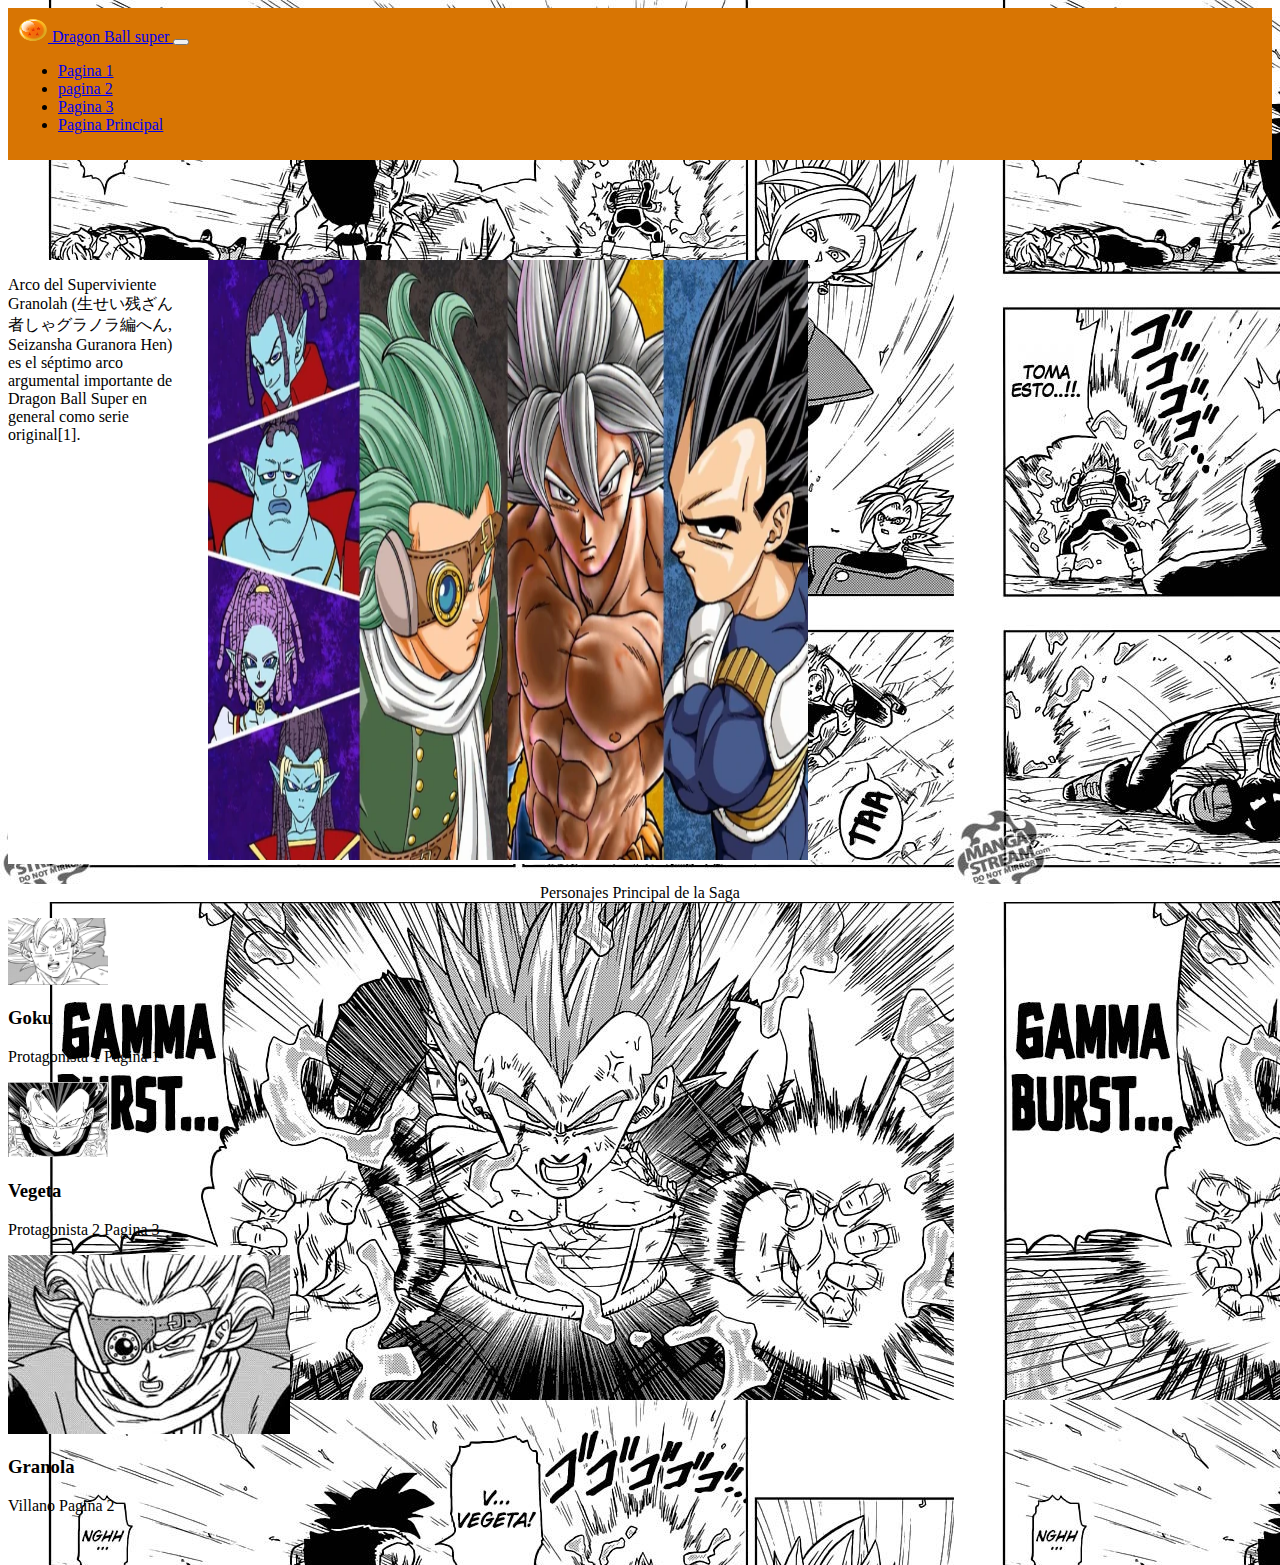
<file: index.html>
<!doctype html>
<html lang="en">
  <head>
    <!-- Required meta tags -->
    <meta charset="utf-8">
    <meta name="viewport" content="width=device-width, initial-scale=1">

    <!-- Bootstrap CSS -->
    <link href="https://cdn.jsdelivr.net/npm/bootstrap@5.1.3/dist/css/bootstrap.min.css" rel="stylesheet" integrity="sha384-1BmE4kWBq78iYhFldvKuhfTAU6auU8tT94WrHftjDbrCEXSU1oBoqyl2QvZ6jIW3" crossorigin="anonymous">
     <link rel="stylesheet" href="indexestilo.css">
    <title>Laboratorio 6</title>
    <link rel="preconnect" href="https://fonts.googleapis.com">
<link rel="preconnect" href="https://fonts.gstatic.com" crossorigin>
<link href="https://fonts.googleapis.com/css2?family=Oswald&display=swap" rel="stylesheet">


    
  </head>
  <body>
    
    
    
    <nav class="navbar navbar-expand-lg navbar navbar-light" style="background-color: #d87503;" id="navbar">
        <div class="container-fluid">
          <a class="navbar-brand" href="index.html">
            <img src="img/esfera.png" alt="" width="30" height="24" class="d-inline-block align-text-top">
            Dragon Ball super
          </a>
          <button class="navbar-toggler" type="button" data-bs-toggle="collapse" data-bs-target="#navbarSupportedContent" aria-controls="navbarSupportedContent" aria-expanded="false" aria-label="Toggle navigation">
            <span class="navbar-toggler-icon"></span>
          </button>
          <div class="collapse navbar-collapse" id="navbarSupportedContent">
            <ul class="navbar-nav ml-auto mb-2 mb-lg-0">
              <li class="nav-item">
                <a class="nav-link active" aria-current="page" href="pagina1.html">Pagina 1</a>
              </li>
              <li class="nav-item">
                <a class="nav-link active" aria-current="page" href="pagina2.html">pagina 2</a>
              </li>
              <li class="nav-item">
                <a class="nav-link active" aria-current="page" href="pagina3.html">Pagina 3</a>
              </li>
              
              <li class="nav-item">
                <a class="nav-link disabled" href="#" tabindex="-1" aria-disabled="true">Pagina Principal</a>
              </li>
              
              
            </ul>
            
          </div>
        </div>
      </nav>
    
    
 
     <div class="container" id="principal">
       <div class="item"> <p class="h3">Arco del Superviviente Granolah (生せい残ざん者しゃグラノラ編へん, Seizansha Guranora Hen) es el séptimo arco argumental importante de Dragon Ball Super en general como serie original[1]. </p> </div>
       <div class="item2"> <img src="img/Granola.jpg" alt="" width="600px" height="600px" ></div>
     </div>

     <div class="container">
       <p class="h1"> Personajes Principal de la Saga</p>
     </div>
    



<div class="container" id="personajes">
     <div class="card-group gap-3">
      <div class="card">
        <img src="img/goku.webp" class="card-img-top rounded-circle " alt="..." width="100px" >
        <div class="card-body">
          <h3 class="card-title">Goku</h3>
          <p class="card-text h2 text-center">Protagonista 1 Pagina 1</p>
        
        </div>
      </div>
      <div class="card">
        <img src="img/vegeta.jpg" class="card-img-top  rounded-circle" alt="..." width="100px">
        <div class="card-body">
          <h3 class="card-title">Vegeta</h3>
          <p class="card-text h2 text-center">Protagonista 2 Pagina 3 </p>
       
        </div>
      </div>
      <div class="card">
        <img src="img/granola.jfif" class="card-img-top  rounded-circle" alt="..." >
        <div class="card-body ">
          <h3 class="card-title">Granola</h3>
          <p class="card-text h2 text-center">Villano Pagina 2</p>
        
        </div>
      </div>
    </div>
  </div>




      <script src="https://cdn.jsdelivr.net/npm/bootstrap@5.1.3/dist/js/bootstrap.bundle.min.js" integrity="sha384-ka7Sk0Gln4gmtz2MlQnikT1wXgYsOg+OMhuP+IlRH9sENBO0LRn5q+8nbTov4+1p" crossorigin="anonymous"></script>
  </body>
</html>
</file>
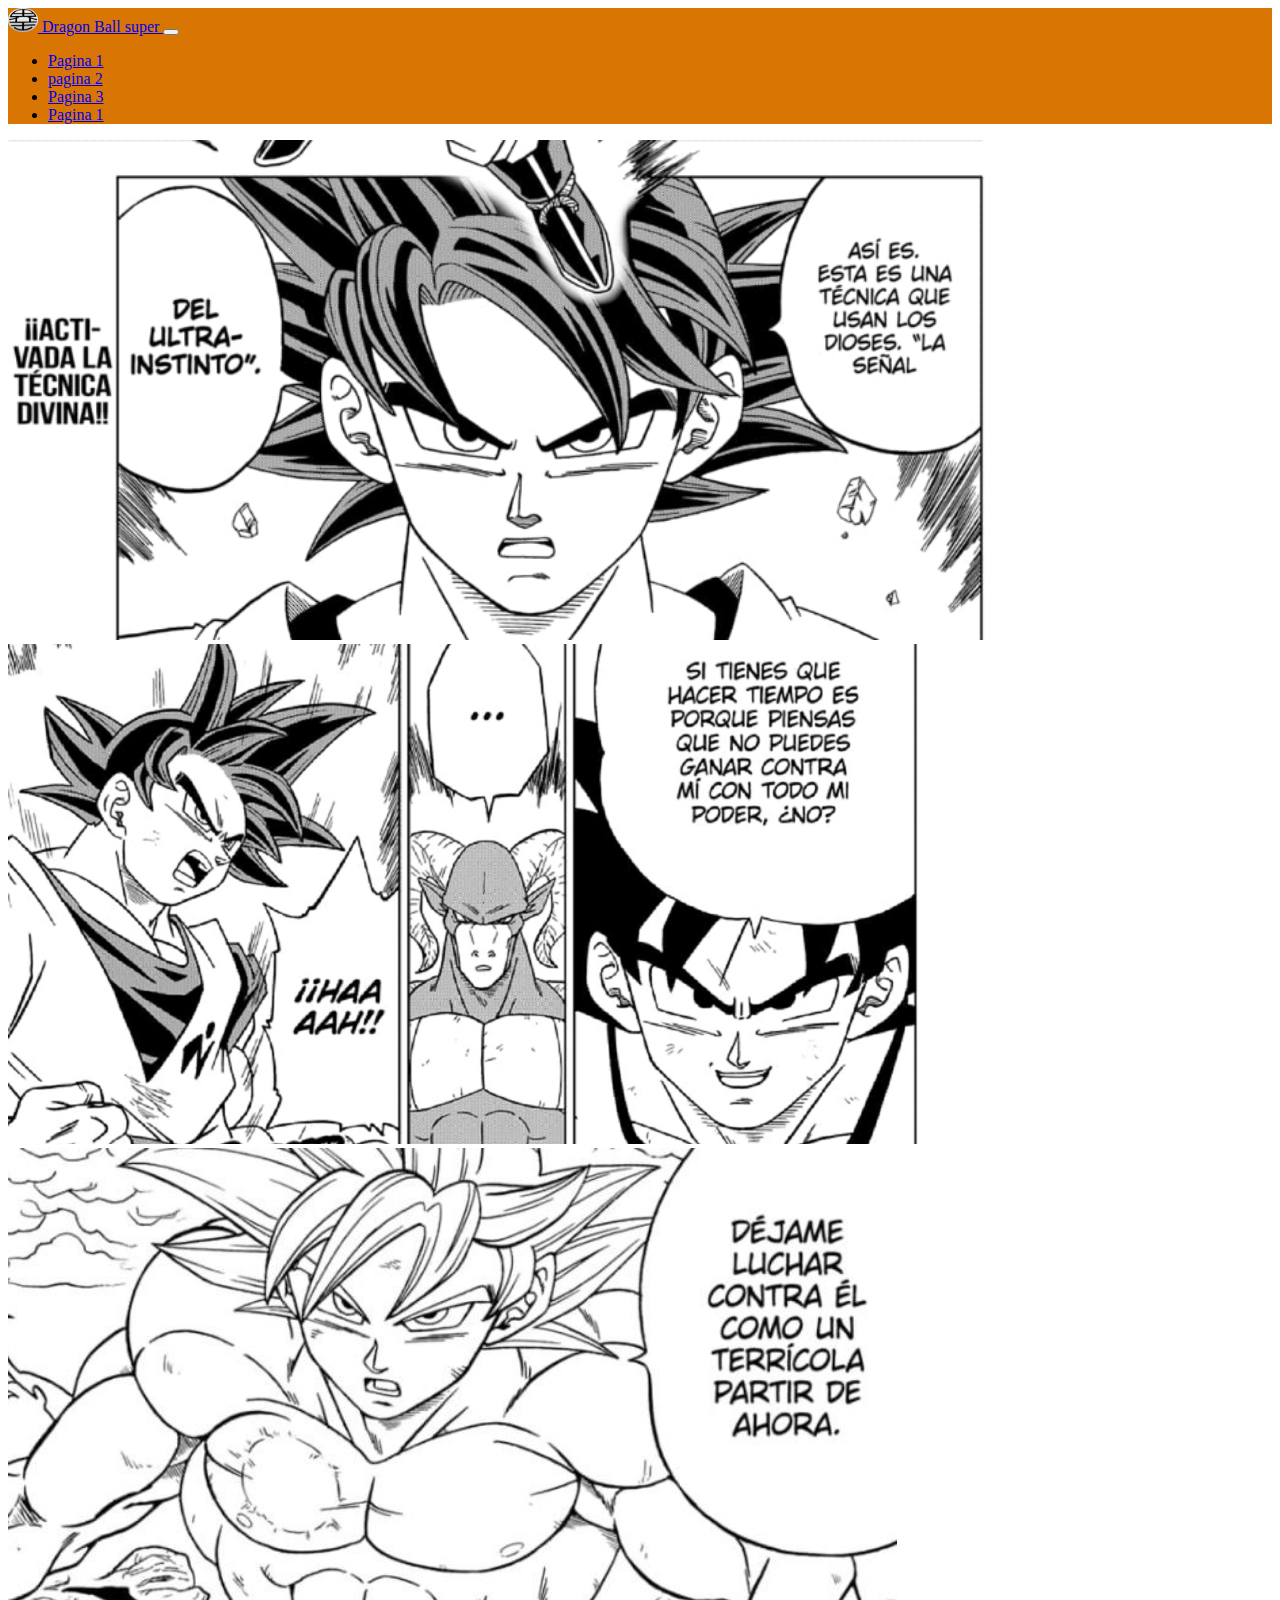
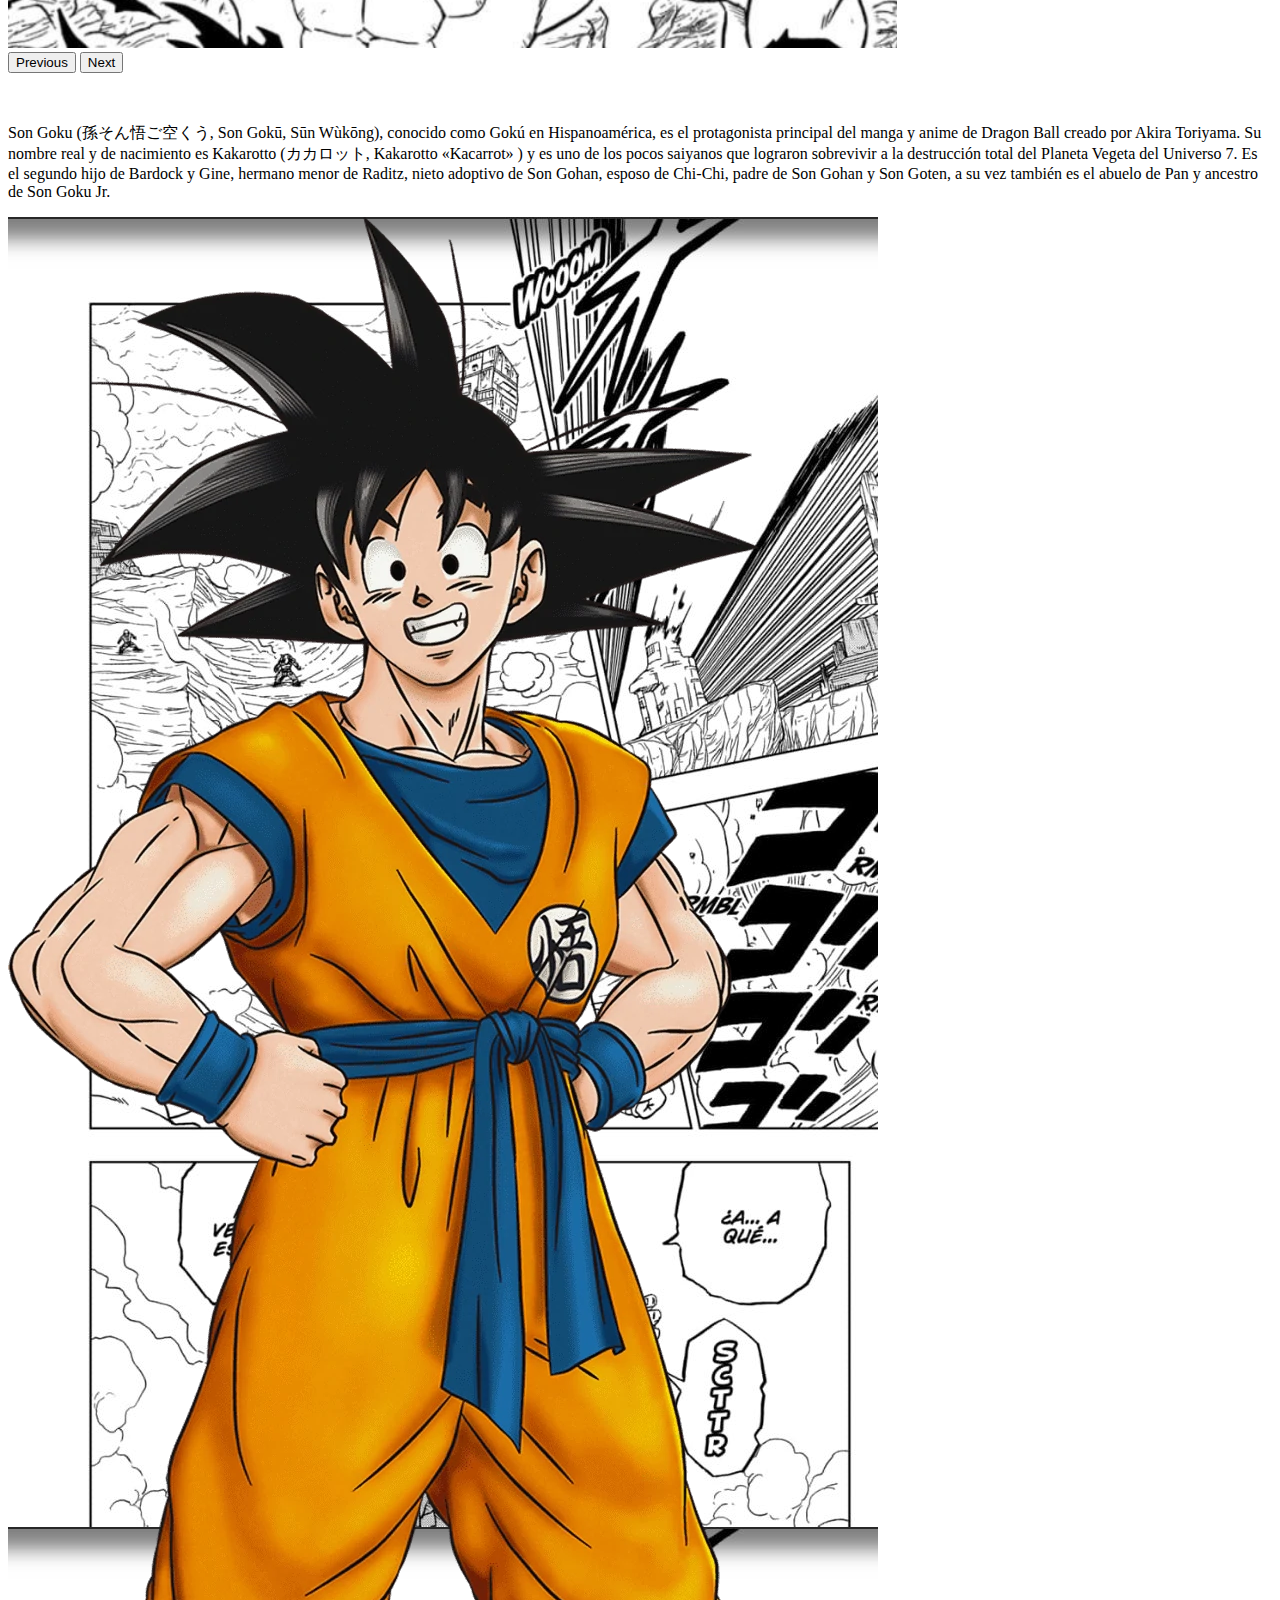
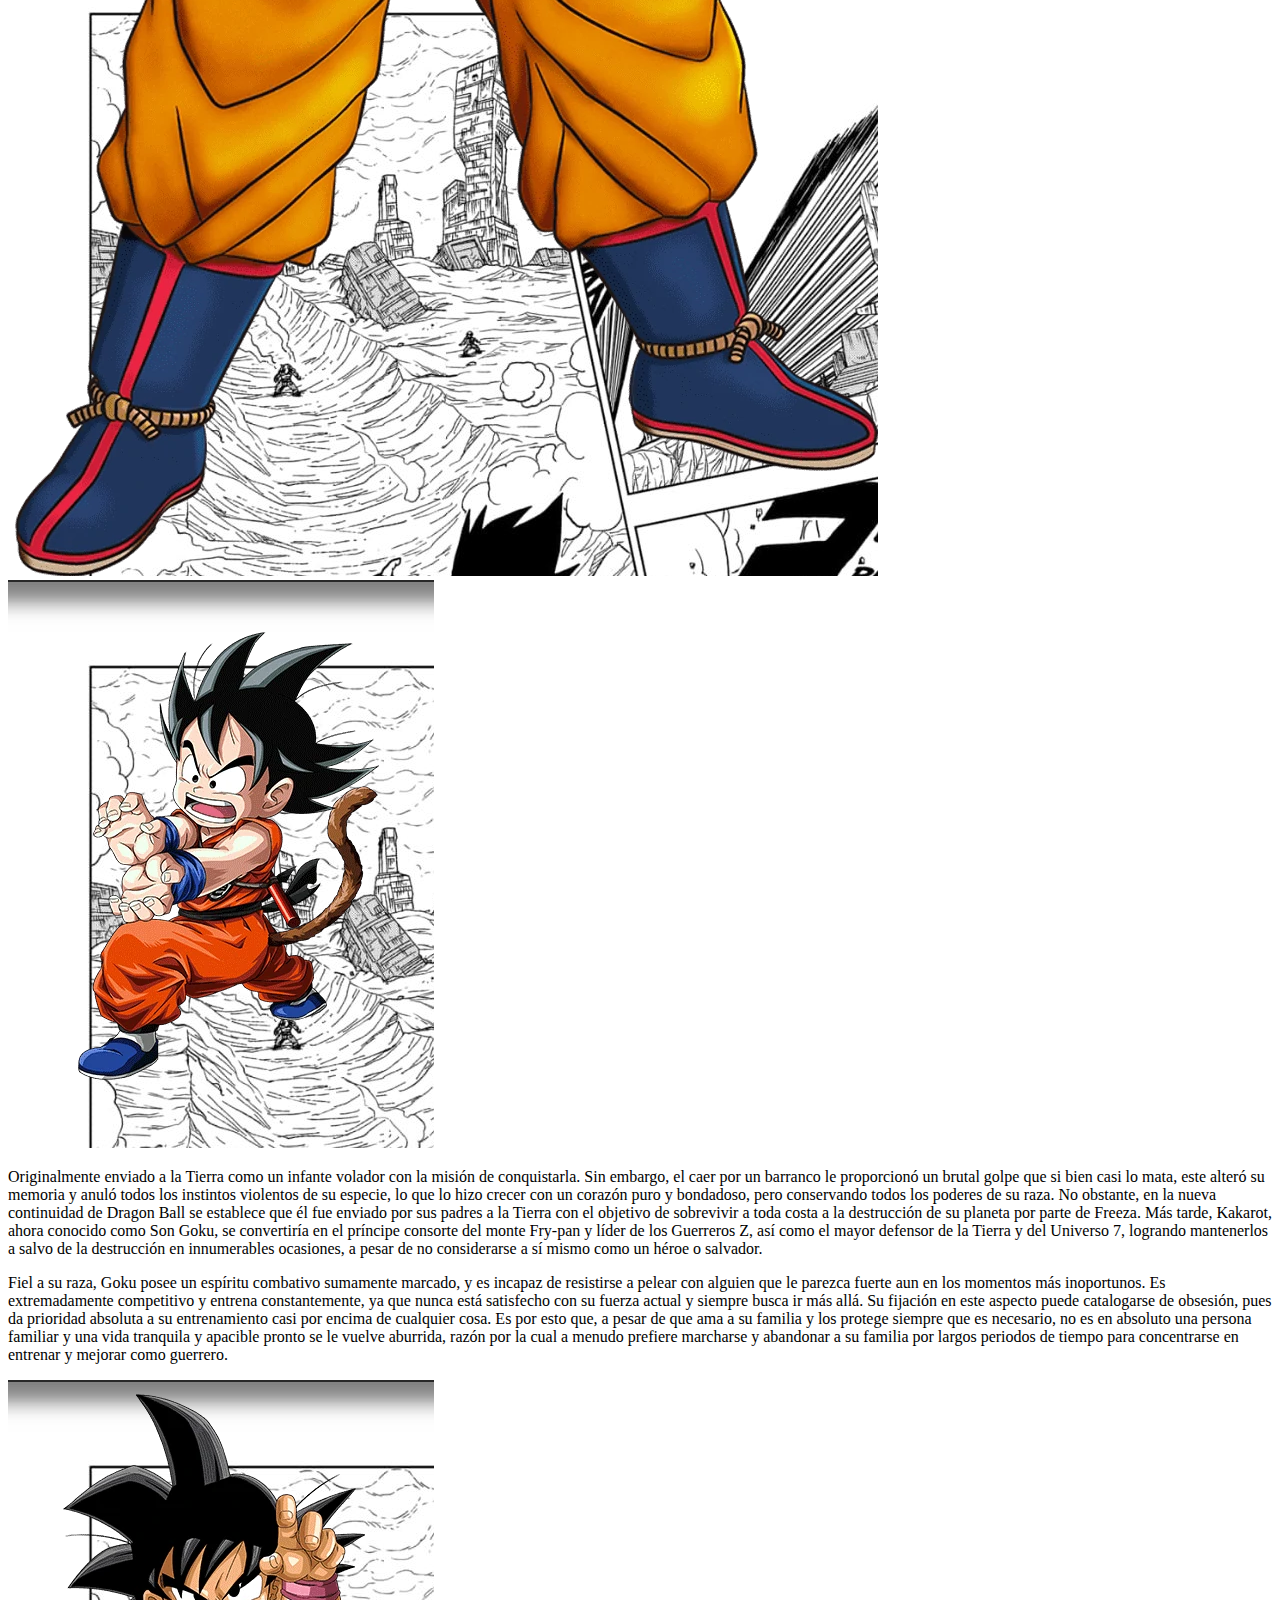
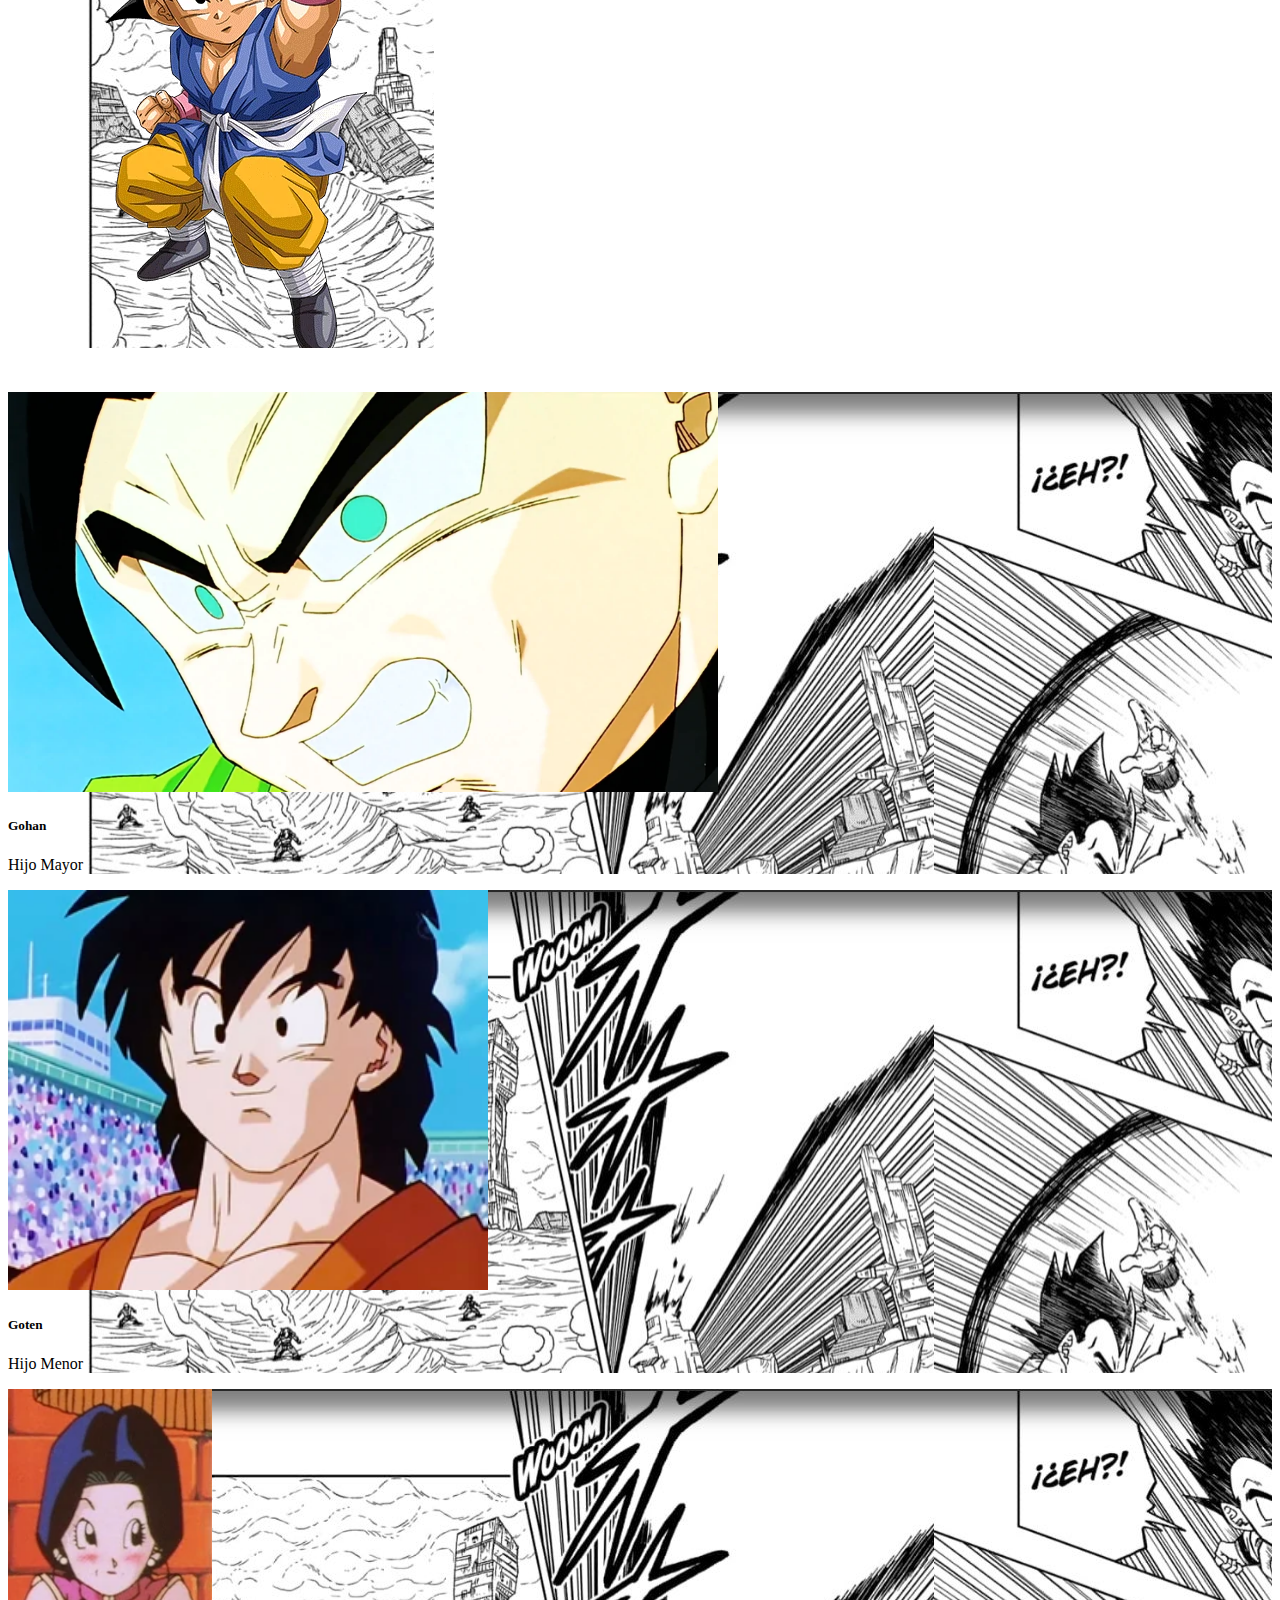
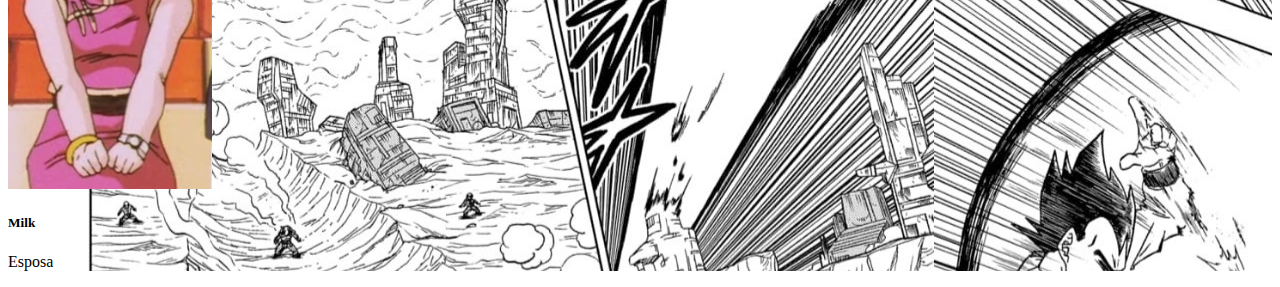
<file: pagina1.html>
<!doctype html>
<html lang="en">

<head>
  <!-- Required meta tags -->
  <meta charset="utf-8">
  <meta name="viewport" content="width=device-width, initial-scale=1">

  <!-- Bootstrap CSS -->
  <link href="https://cdn.jsdelivr.net/npm/bootstrap@5.1.3/dist/css/bootstrap.min.css" rel="stylesheet"
    integrity="sha384-1BmE4kWBq78iYhFldvKuhfTAU6auU8tT94WrHftjDbrCEXSU1oBoqyl2QvZ6jIW3" crossorigin="anonymous">
  <link rel="stylesheet" href="pagina1estilo.css">
  <title>Laboratorio 6</title>
</head>

<body>



  <nav class="navbar navbar-expand-lg navbar navbar-light" style="background-color: #d87503;" id="navbar">
    <div class="container-fluid">
      <a class="navbar-brand" href="index.html">
        <img src="img/esfera3.png" alt="" width="30" height="24" class="d-inline-block align-text-top">
        Dragon Ball super
      </a>
      <button class="navbar-toggler" type="button" data-bs-toggle="collapse" data-bs-target="#navbarSupportedContent"
        aria-controls="navbarSupportedContent" aria-expanded="false" aria-label="Toggle navigation">
        <span class="navbar-toggler-icon"></span>
      </button>
      <div class="collapse navbar-collapse" id="navbarSupportedContent">
        <ul class="navbar-nav ml-auto mb-2 mb-lg-0">
          <li class="nav-item">
            <a class="nav-link active" aria-current="page" href="pagina1.html">Pagina 1</a>
          </li>
          <li class="nav-item">
            <a class="nav-link active" aria-current="page" href="pagina2.html">pagina 2</a>
          </li>
          <li class="nav-item">
            <a class="nav-link active" aria-current="page" href="pagina3.html">Pagina 3</a>
          </li>

          <li class="nav-item">
            <a class="nav-link disabled" href="#" tabindex="-1" aria-disabled="true">Pagina 1</a>
          </li>

        </ul>

      </div>
    </div>
  </nav>

  <div id="carouselExampleControls" class="carousel slide" data-bs-ride="carousel">
    <div class="carousel-inner">
      <div class="carousel-item active">
        <img src="img/ultra.png" class="d-block w-100" alt="..." height="500px">
      </div>
      <div class="carousel-item">
        <img src="img/ultra2.jpg" class="d-block w-100" alt="..." height="500px">
      </div>
      <div class="carousel-item">
        <img src="img/ultra3.jpg" class="d-block w-100" alt="..." height="500px">
      </div>
    </div>
    <button class="carousel-control-prev" type="button" data-bs-target="#carouselExampleControls" data-bs-slide="prev">
      <span class="carousel-control-prev-icon" aria-hidden="true"></span>
      <span class="visually-hidden">Previous</span>
    </button>
    <button class="carousel-control-next" type="button" data-bs-target="#carouselExampleControls" data-bs-slide="next">
      <span class="carousel-control-next-icon" aria-hidden="true"></span>
      <span class="visually-hidden">Next</span>
    </button>
  </div>





  <div class="container d-flex  ">
    <div class="row">
      <div class="col-md-9">
        <p class="h3" id="pepe"> Son Goku (孫そん悟ご空くう, Son Gokū, Sūn Wùkōng), conocido como Gokú en Hispanoamérica, es el
          protagonista principal del manga y anime de Dragon Ball creado por Akira Toriyama. Su nombre real y de
          nacimiento es Kakarotto (カカロット, Kakarotto «Kacarrot» ) y es uno de los pocos
          saiyanos que lograron sobrevivir a la destrucción total del Planeta Vegeta del Universo 7. Es el segundo hijo
          de Bardock y Gine, hermano menor de Raditz, nieto adoptivo de Son Gohan, esposo de Chi-Chi, padre de Son Gohan
          y Son Goten, a su vez también es el abuelo de Pan y ancestro de Son Goku Jr.</p>

      </div>
      <div class="col-md-3"> <img src="img/goku1.png" alt="" id="imagen" class=" img-thumbnail float-right"></div>
    </div>

  </div>

  <div class="container d-flex  ">
    <div class="row">
      <div class="col-md-4"> <img src="img/goku3.png" alt="" id="imagen" class=" img-thumbnail float-left "></div>
      <div class="col-md-8">
        <p class="h3" id="pepe"> Originalmente enviado a la Tierra como un infante volador con la misión de conquistarla. Sin
          embargo, el caer por un barranco le proporcionó un brutal golpe que si bien casi lo mata, este alteró su
          memoria y anuló todos los instintos violentos de su especie, lo que lo hizo crecer con un corazón puro y
          bondadoso, pero conservando todos los poderes de su raza. No obstante, en la nueva continuidad de Dragon Ball
          se establece que él fue enviado por sus padres a la Tierra con el objetivo de sobrevivir a toda costa a la
          destrucción de su planeta por parte de Freeza. Más tarde, Kakarot, ahora conocido como Son Goku, se
          convertiría en el príncipe consorte del monte Fry-pan y líder de los Guerreros Z, así como el mayor defensor
          de la Tierra y del Universo 7, logrando mantenerlos a salvo de la destrucción en innumerables ocasiones, a
          pesar de no considerarse a sí mismo como un héroe o salvador.</p>
      </div>
    </div>

  </div>


  <div class="container d-flex  ">
    <div class="row">
      <div class="col-md-9">
        <p class="h3" id="pepe"> Fiel a su raza, Goku posee un espíritu combativo sumamente marcado, y es incapaz de resistirse a
          pelear con alguien que le parezca fuerte aun en los momentos más inoportunos. Es extremadamente competitivo y
          entrena constantemente, ya que nunca está satisfecho con su fuerza actual y siempre busca ir más allá. Su
          fijación en este aspecto puede catalogarse de obsesión, pues da prioridad absoluta a su entrenamiento casi por
          encima de cualquier cosa. Es por esto que, a pesar de que ama a su familia y los protege siempre que es
          necesario, no es en absoluto una persona familiar y una vida tranquila y apacible pronto se le vuelve
          aburrida, razón por la cual a menudo prefiere marcharse y abandonar a su familia por largos periodos de tiempo
          para concentrarse en entrenar y mejorar como guerrero.

        </p>

      </div>
      <div class="col-md-3"> <img src="img/goku4.png" alt="" id="imagen" class=" img-thumbnail float-right"></div>
    </div>

  </div>




<div class="container" id="cards">
  <div class="row row-cols-1 row-cols-md-3 g-4" >
    <div class="col">
      <div class="card h-100" id="imagen">
        <img src="img/gohan.png" class="card-img-top rounded-circle" alt="..."height="400px" >
        <div class="card-body">
          <h5 class="card-title">Gohan</h5>
          <p class="card-text h2">Hijo Mayor</p>
        </div>
        
      </div>
    </div>
    <div class="col">
      <div class="card h-100" id="imagen">
        <img src="img/goten.png" class="card-img-top rounded-circle" alt="..." height="400px" >
        <div class="card-body">
          <h5 class="card-title">Goten</h5>
          <p class="card-text h2">Hijo Menor</p>
        </div>
        
      </div>
    </div>
    <div class="col">
      <div class="card h-100" id="imagen">
        <img src="img/chi.png" class="card-img-top rounded-circle" alt="..." height="400px">
        <div class="card-body">
          <h5 class="card-title">Milk</h5>
          <p class="card-text h2">Esposa</p>
        </div>
        
      </div>
    </div>
  </div>
</div>






  <script src="https://cdn.jsdelivr.net/npm/bootstrap@5.1.3/dist/js/bootstrap.bundle.min.js"
    integrity="sha384-ka7Sk0Gln4gmtz2MlQnikT1wXgYsOg+OMhuP+IlRH9sENBO0LRn5q+8nbTov4+1p"
    crossorigin="anonymous"></script>
</body>

</html>
</file>
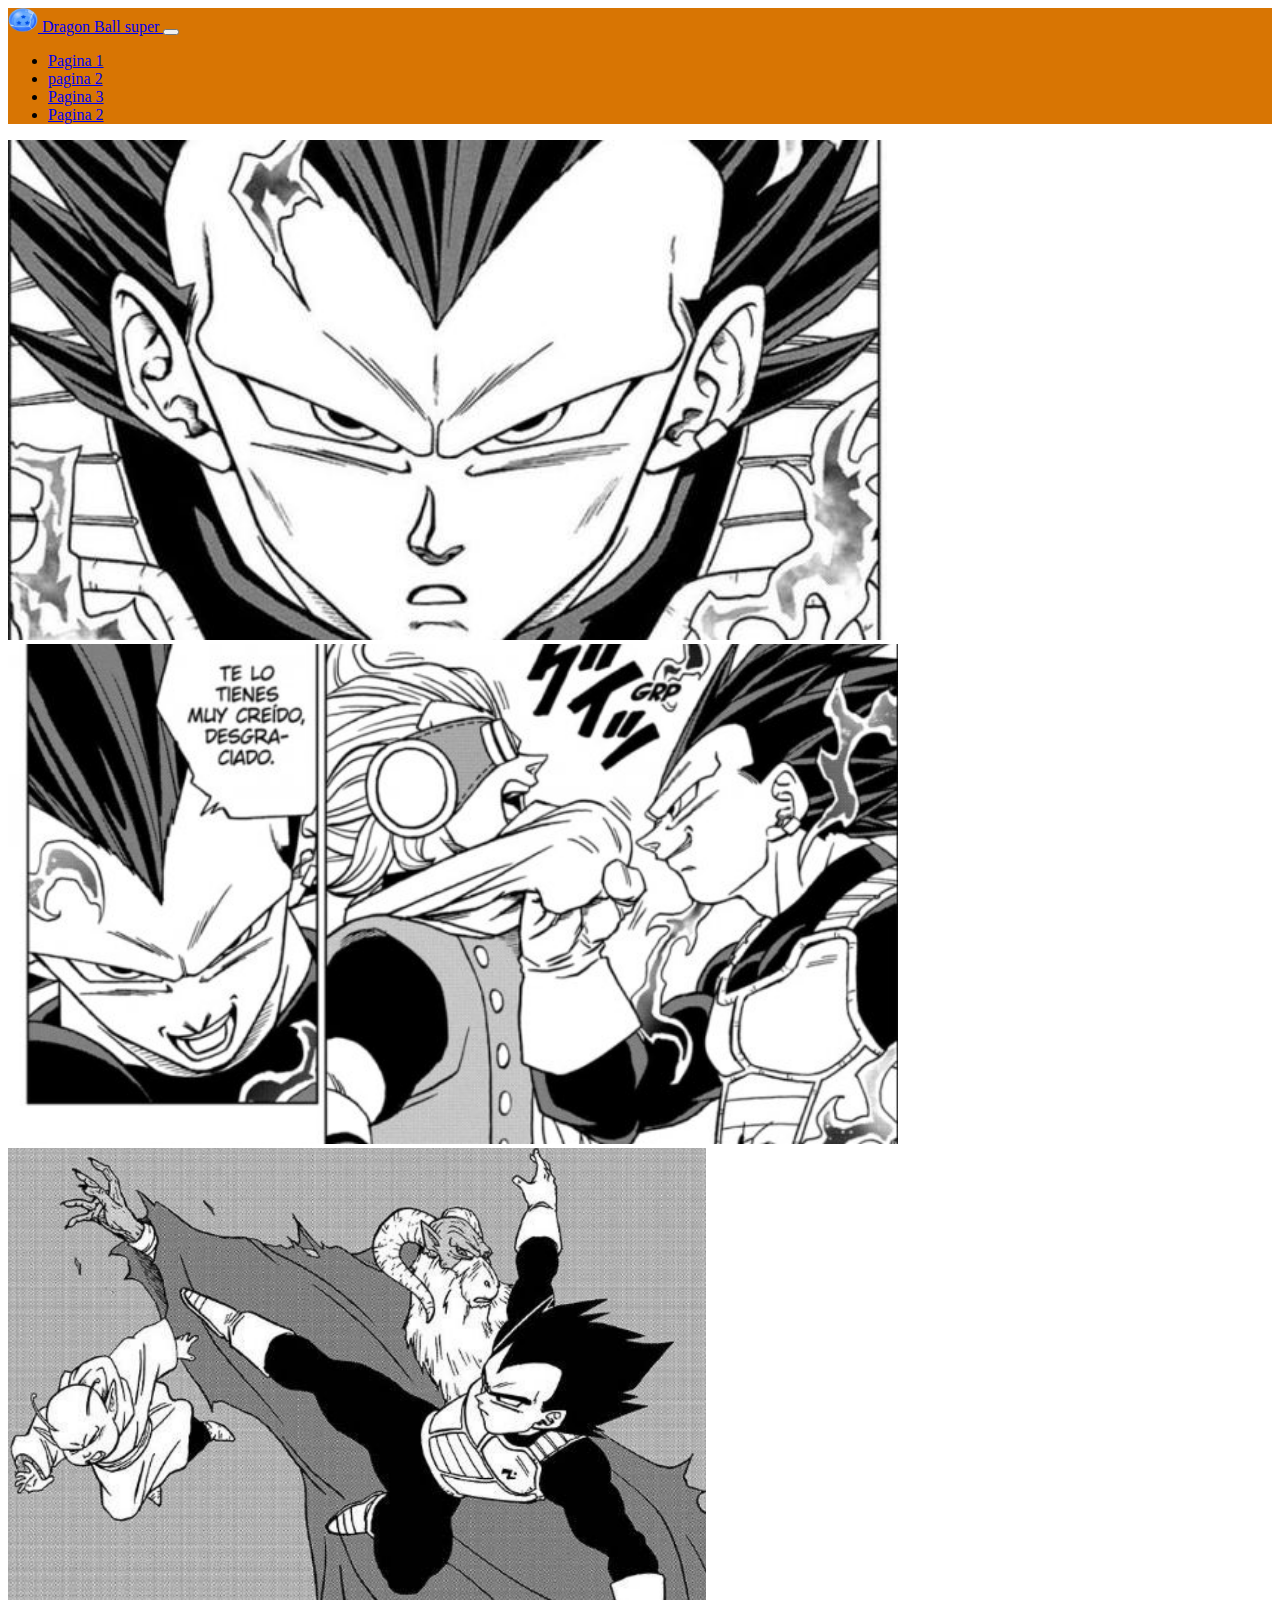
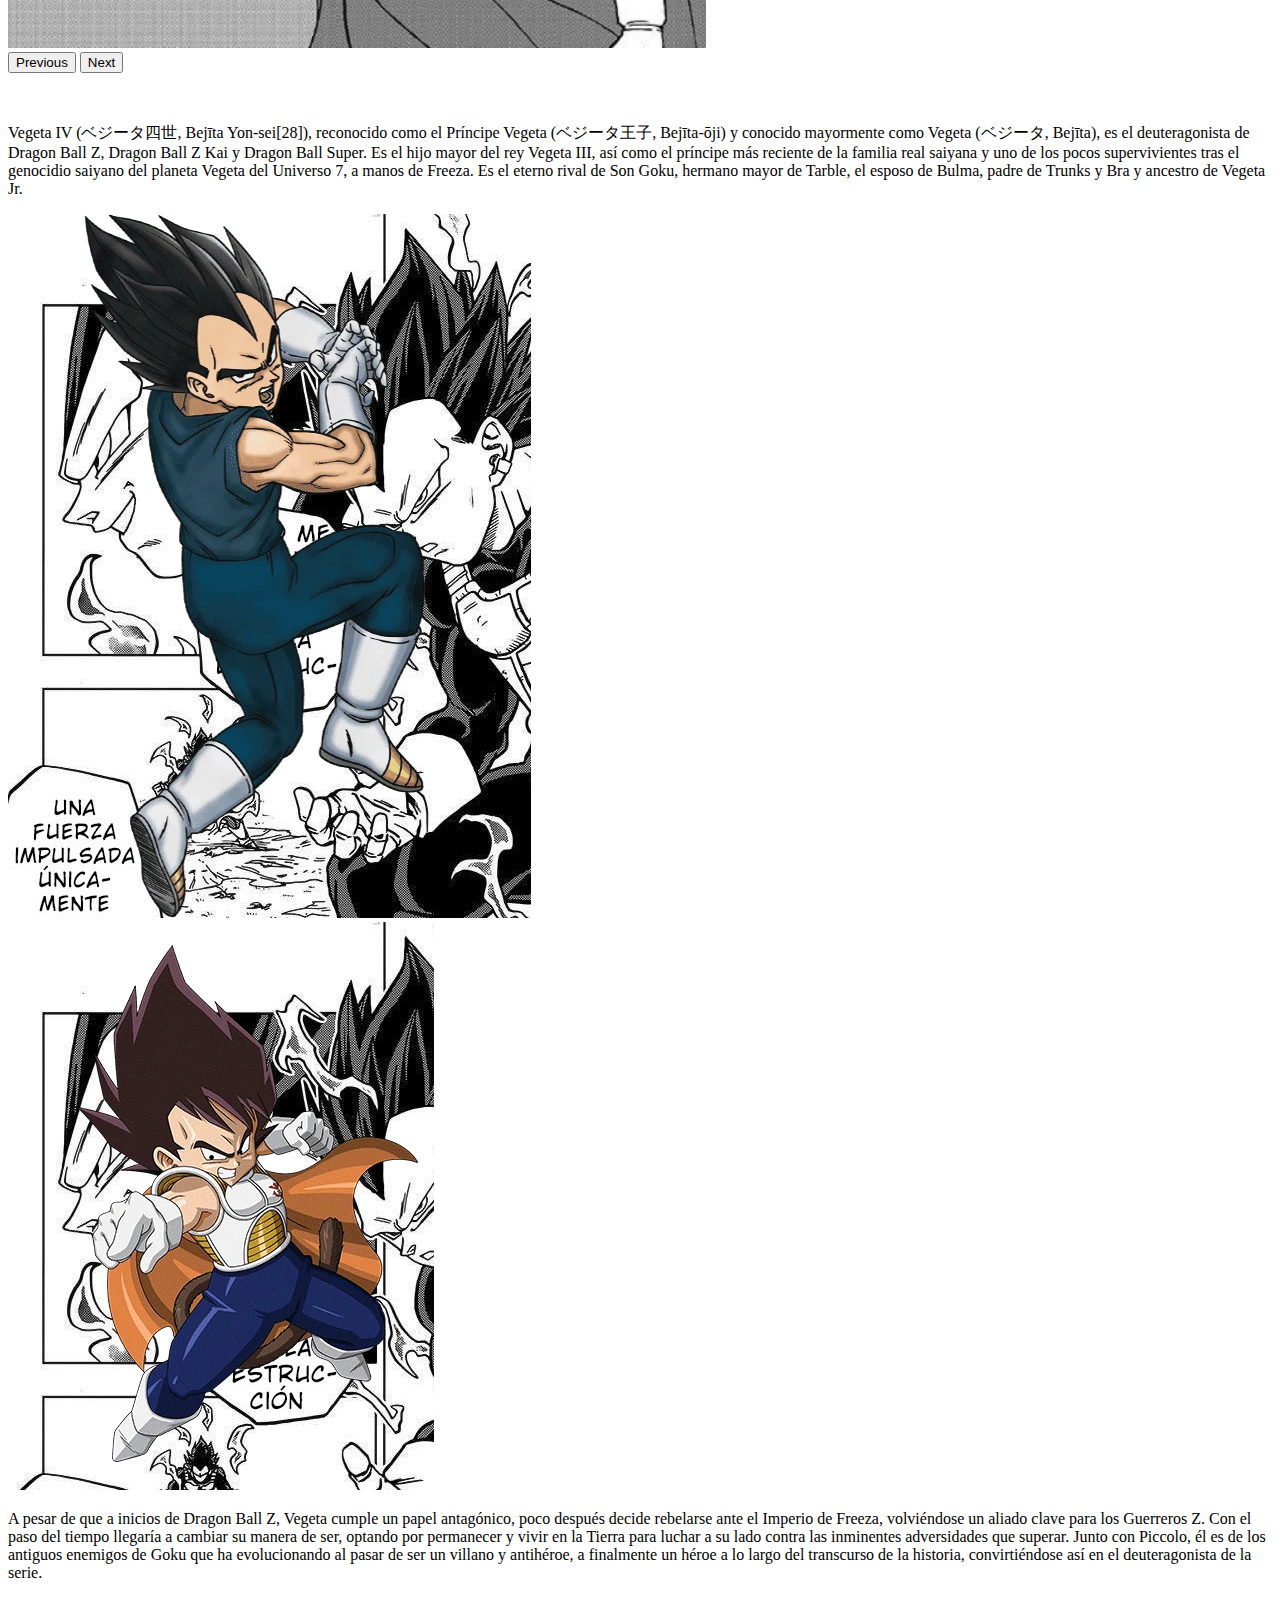
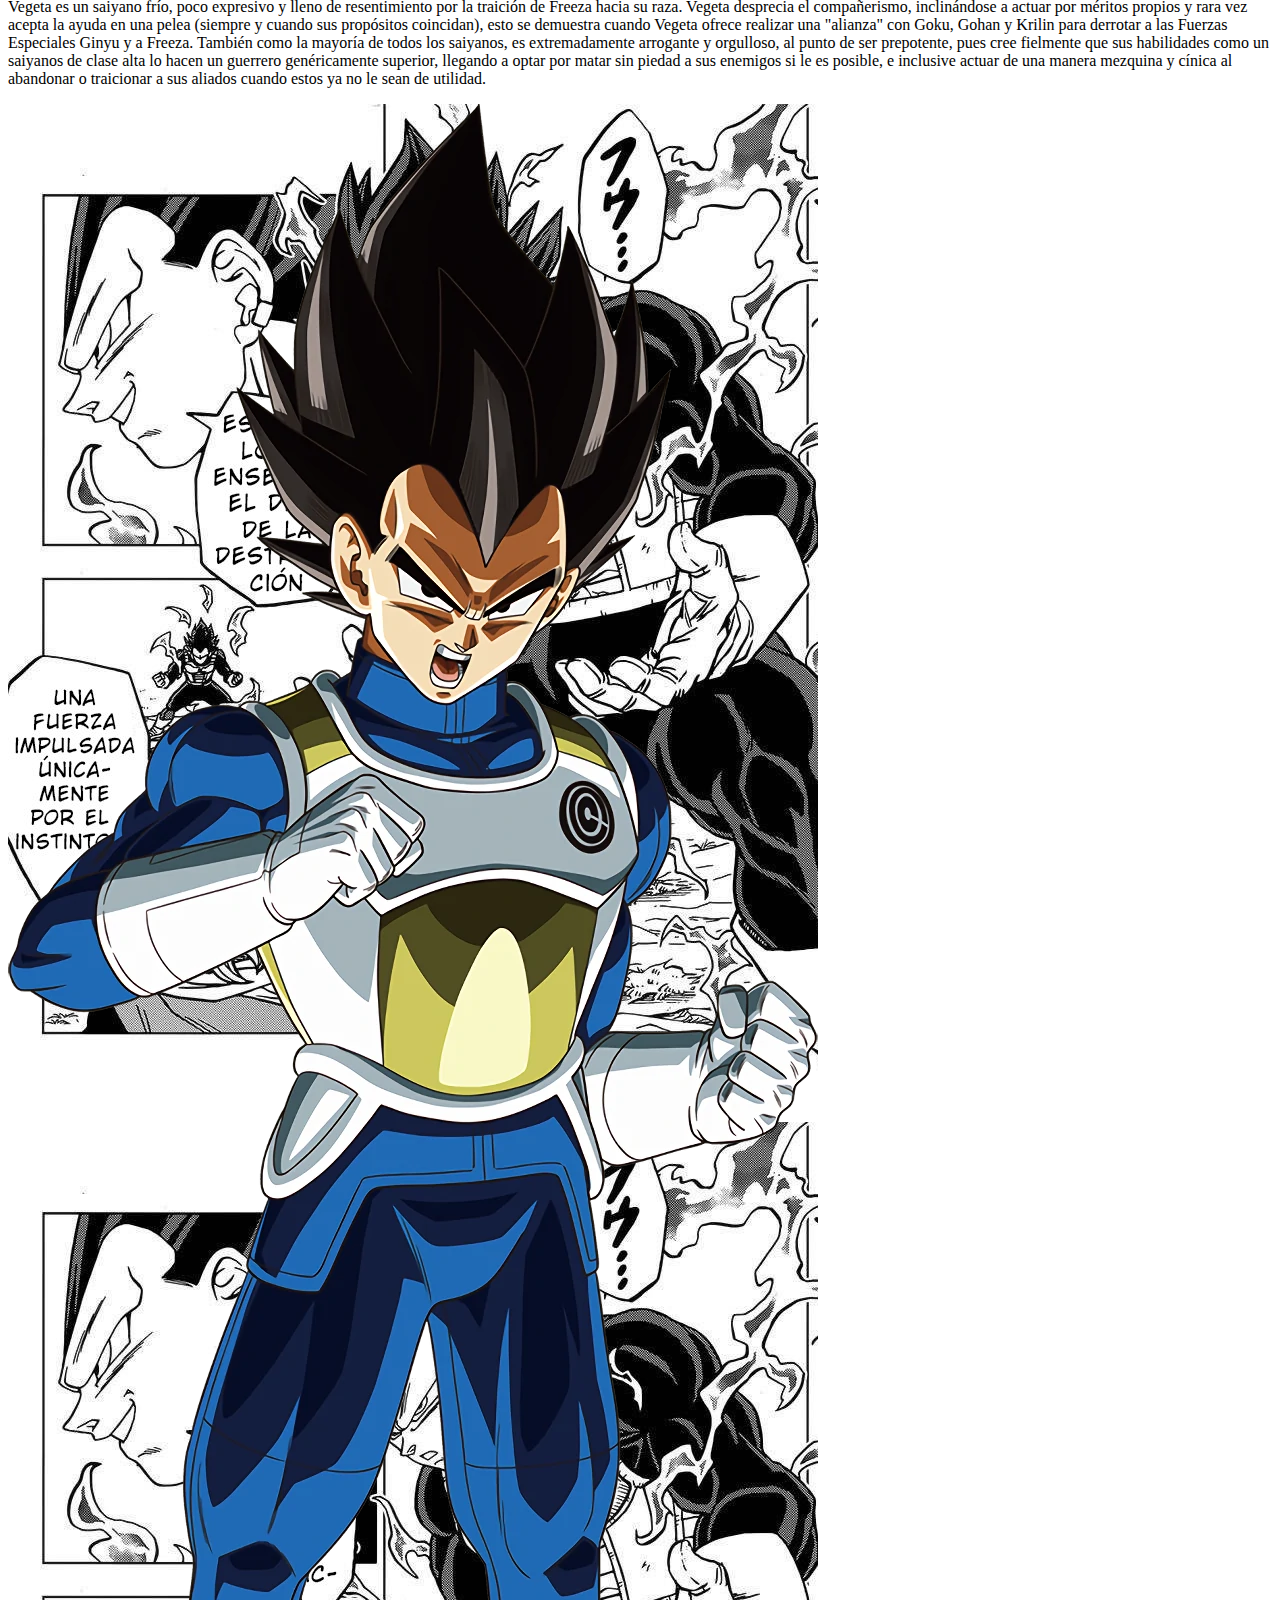
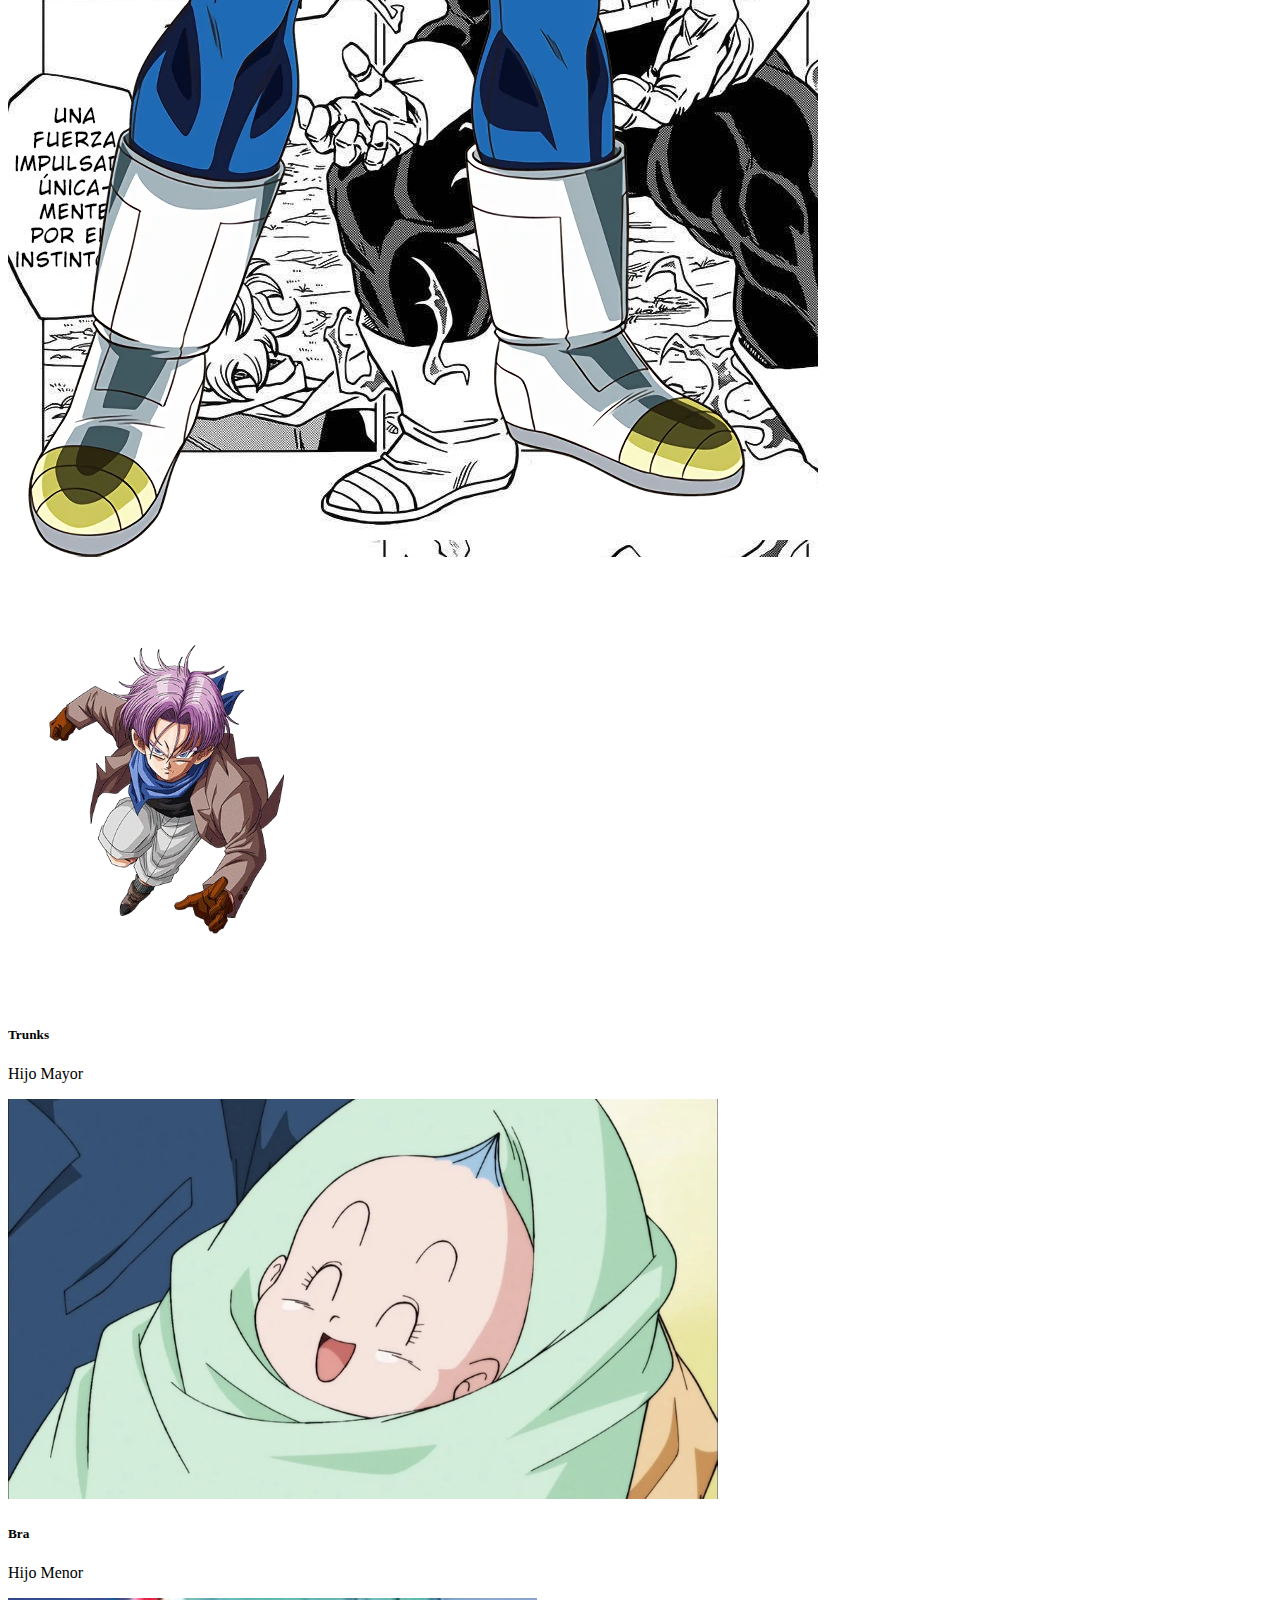
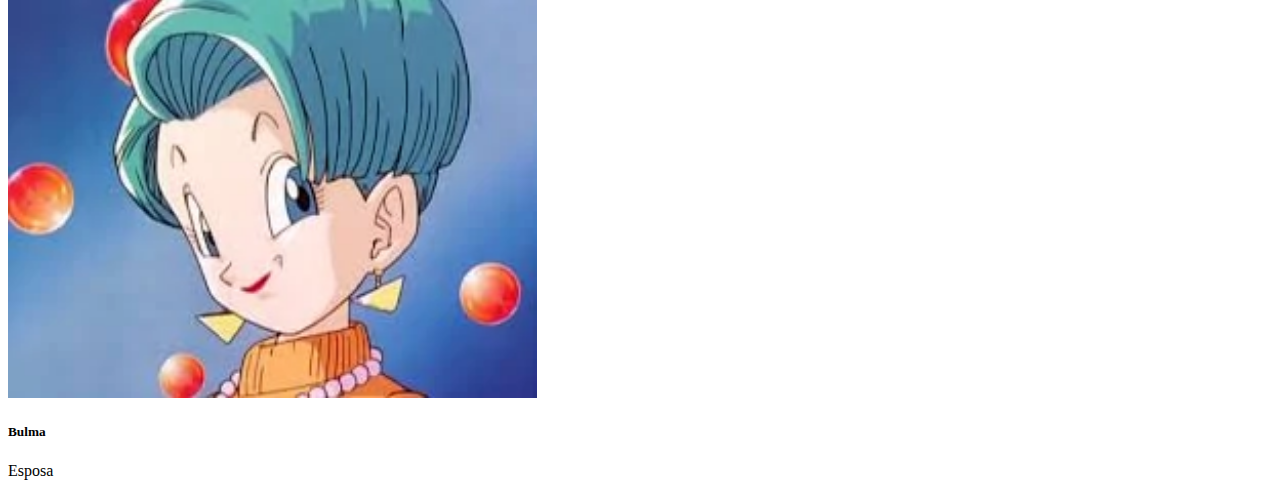
<file: pagina2.html>
<!doctype html>
<html lang="en">

<head>
    <!-- Required meta tags -->
    <meta charset="utf-8">
    <meta name="viewport" content="width=device-width, initial-scale=1">

    <!-- Bootstrap CSS -->
    <link href="https://cdn.jsdelivr.net/npm/bootstrap@5.1.3/dist/css/bootstrap.min.css" rel="stylesheet"
        integrity="sha384-1BmE4kWBq78iYhFldvKuhfTAU6auU8tT94WrHftjDbrCEXSU1oBoqyl2QvZ6jIW3" crossorigin="anonymous">
    <link rel="stylesheet" href="pagina2estilo.css">
    <title>Laboratorio 6</title>
</head>

<body>



    <nav class="navbar navbar-expand-lg navbar navbar-light" style="background-color: #d87503;" id="navbar">
        <div class="container-fluid">
            <a class="navbar-brand" href="index.html">
                <img src="img/esfera2.png" alt="" width="30" height="24" class="d-inline-block align-text-top">
                Dragon Ball super
            </a>
            <button class="navbar-toggler" type="button" data-bs-toggle="collapse"
                data-bs-target="#navbarSupportedContent" aria-controls="navbarSupportedContent" aria-expanded="false"
                aria-label="Toggle navigation">
                <span class="navbar-toggler-icon"></span>
            </button>
            <div class="collapse navbar-collapse" id="navbarSupportedContent">
                <ul class="navbar-nav ml-auto mb-2 mb-lg-0">
                    <li class="nav-item">
                        <a class="nav-link active" aria-current="page" href="pagina1.html">Pagina 1</a>
                    </li>
                    <li class="nav-item">
                        <a class="nav-link active" aria-current="page" href="pagina2.html">pagina 2</a>
                    </li>
                    <li class="nav-item">
                        <a class="nav-link active" aria-current="page" href="pagina3.html">Pagina 3</a>
                    </li>

                    <li class="nav-item">
                        <a class="nav-link disabled" href="#" tabindex="-1" aria-disabled="true">Pagina 2</a>
                    </li>

                </ul>

            </div>
        </div>
    </nav>

    <div id="carouselExampleControls" class="carousel slide" data-bs-ride="carousel">
        <div class="carousel-inner">
            <div class="carousel-item active">
                <img src="img/vegeta4.png" class="d-block w-100" alt="..." height="500px">
            </div>
            <div class="carousel-item">
                <img src="img/vegeta5.jpg" class="d-block w-100" alt="..." height="500px">
            </div>
            <div class="carousel-item">
                <img src="img/vegeta6.png" class="d-block w-100" alt="..." height="500px">
            </div>
        </div>
        <button class="carousel-control-prev" type="button" data-bs-target="#carouselExampleControls"
            data-bs-slide="prev">
            <span class="carousel-control-prev-icon" aria-hidden="true"></span>
            <span class="visually-hidden">Previous</span>
        </button>
        <button class="carousel-control-next" type="button" data-bs-target="#carouselExampleControls"
            data-bs-slide="next">
            <span class="carousel-control-next-icon" aria-hidden="true"></span>
            <span class="visually-hidden">Next</span>
        </button>
    </div>





    <div class="container d-flex  ">
        <div class="row">
            <div class="col-md-9">
                <p class="h3" id="pepe"> Vegeta IV (ベジータ四世, Bejīta Yon-sei[28]), reconocido como el Príncipe Vegeta
                    (ベジータ王子, Bejīta-ōji) y conocido mayormente como Vegeta (ベジータ, Bejīta), es el deuteragonista de
                    Dragon Ball Z, Dragon Ball Z Kai y Dragon Ball Super. Es el hijo mayor del rey Vegeta III, así como el príncipe más reciente de la familia real saiyana y uno de los pocos supervivientes tras el genocidio saiyano del planeta Vegeta del Universo 7, a manos de Freeza. Es el eterno rival de Son Goku, hermano mayor de Tarble, el esposo de Bulma, padre de Trunks y Bra y ancestro de Vegeta Jr.</p>

            </div>
            <div class="col-md-3"> <img src="img/vegeta.png" alt="" id="imagen" class=" img-thumbnail float-right">
            </div>
        </div>

    </div>

    <div class="container d-flex  ">
        <div class="row">
            <div class="col-md-4"> <img src="img/vegeta2.png" alt="" id="imagen" class=" img-thumbnail float-left ">
            </div>
            <div class="col-md-8">
                <p class="h3" id="pepe"> A pesar de que a inicios de Dragon Ball Z, Vegeta cumple un papel antagónico, poco después decide rebelarse ante el Imperio de Freeza, volviéndose un aliado clave para los Guerreros Z. Con el paso del tiempo llegaría a cambiar su manera de ser, optando por permanecer y vivir en la Tierra para luchar a su lado contra las inminentes adversidades que superar. Junto con Piccolo, él es de los antiguos enemigos de Goku que ha evolucionando al pasar de ser un villano y antihéroe, a finalmente un héroe a lo largo del transcurso de la historia, convirtiéndose así en el deuteragonista de la serie.</p>
            </div>
        </div>

    </div>


    <div class="container d-flex  ">
        <div class="row">
            <div class="col-md-9">
                <p class="h3" id="pepe"> Vegeta es un saiyano frío, poco expresivo y lleno de resentimiento por la traición de Freeza hacia su raza. Vegeta desprecia el compañerismo, inclinándose a actuar por méritos propios y rara vez acepta la ayuda en una pelea (siempre y cuando sus propósitos coincidan), esto se demuestra cuando Vegeta ofrece realizar una "alianza" con Goku, Gohan y Krilin para derrotar a las Fuerzas Especiales Ginyu y a Freeza. También como la mayoría de todos los saiyanos, es extremadamente arrogante y orgulloso, al punto de ser prepotente, pues cree fielmente que sus habilidades como un saiyanos de clase alta lo hacen un guerrero genéricamente superior, llegando a optar por matar sin piedad a sus enemigos si le es posible, e inclusive actuar de una manera mezquina y cínica al abandonar o traicionar a sus aliados cuando estos ya no le sean de utilidad.

                </p>

            </div>
            <div class="col-md-3"> <img src="img/vegeta3.png " alt="" id="imagen" class=" img-thumbnail float-right">
            </div>
        </div>

    </div>




    <div class="container" id="cards">
        <div class="row row-cols-1 row-cols-md-3 g-4">
            <div class="col">
                <div class="card h-100" >
                    <img src="img/trunks.png" class="card-img-top rounded-circle" alt="..." height="400px">
                    <div class="card-body">
                        <h5 class="card-title">Trunks</h5>
                        <p class="card-text h2">Hijo Mayor</p>
                    </div>

                </div>
            </div>
            <div class="col">
                <div class="card h-100" >
                    <img src="img/bra.png" class="card-img-top rounded-circle" alt="..." height="400px">
                    <div class="card-body">
                        <h5 class="card-title">Bra</h5>
                        <p class="card-text h2">Hijo Menor</p>
                    </div>

                </div>
            </div>
            <div class="col">
                <div class="card h-100" >
                    <img src="img/bulma.png" class="card-img-top rounded-circle" alt="..." height="400px">
                    <div class="card-body">
                        <h5 class="card-title">Bulma</h5>
                        <p class="card-text h2">Esposa</p>
                    </div>

                </div>
            </div>
        </div>
    </div>






    <script src="https://cdn.jsdelivr.net/npm/bootstrap@5.1.3/dist/js/bootstrap.bundle.min.js"
        integrity="sha384-ka7Sk0Gln4gmtz2MlQnikT1wXgYsOg+OMhuP+IlRH9sENBO0LRn5q+8nbTov4+1p"
        crossorigin="anonymous"></script>
</body>

</html>
</file>
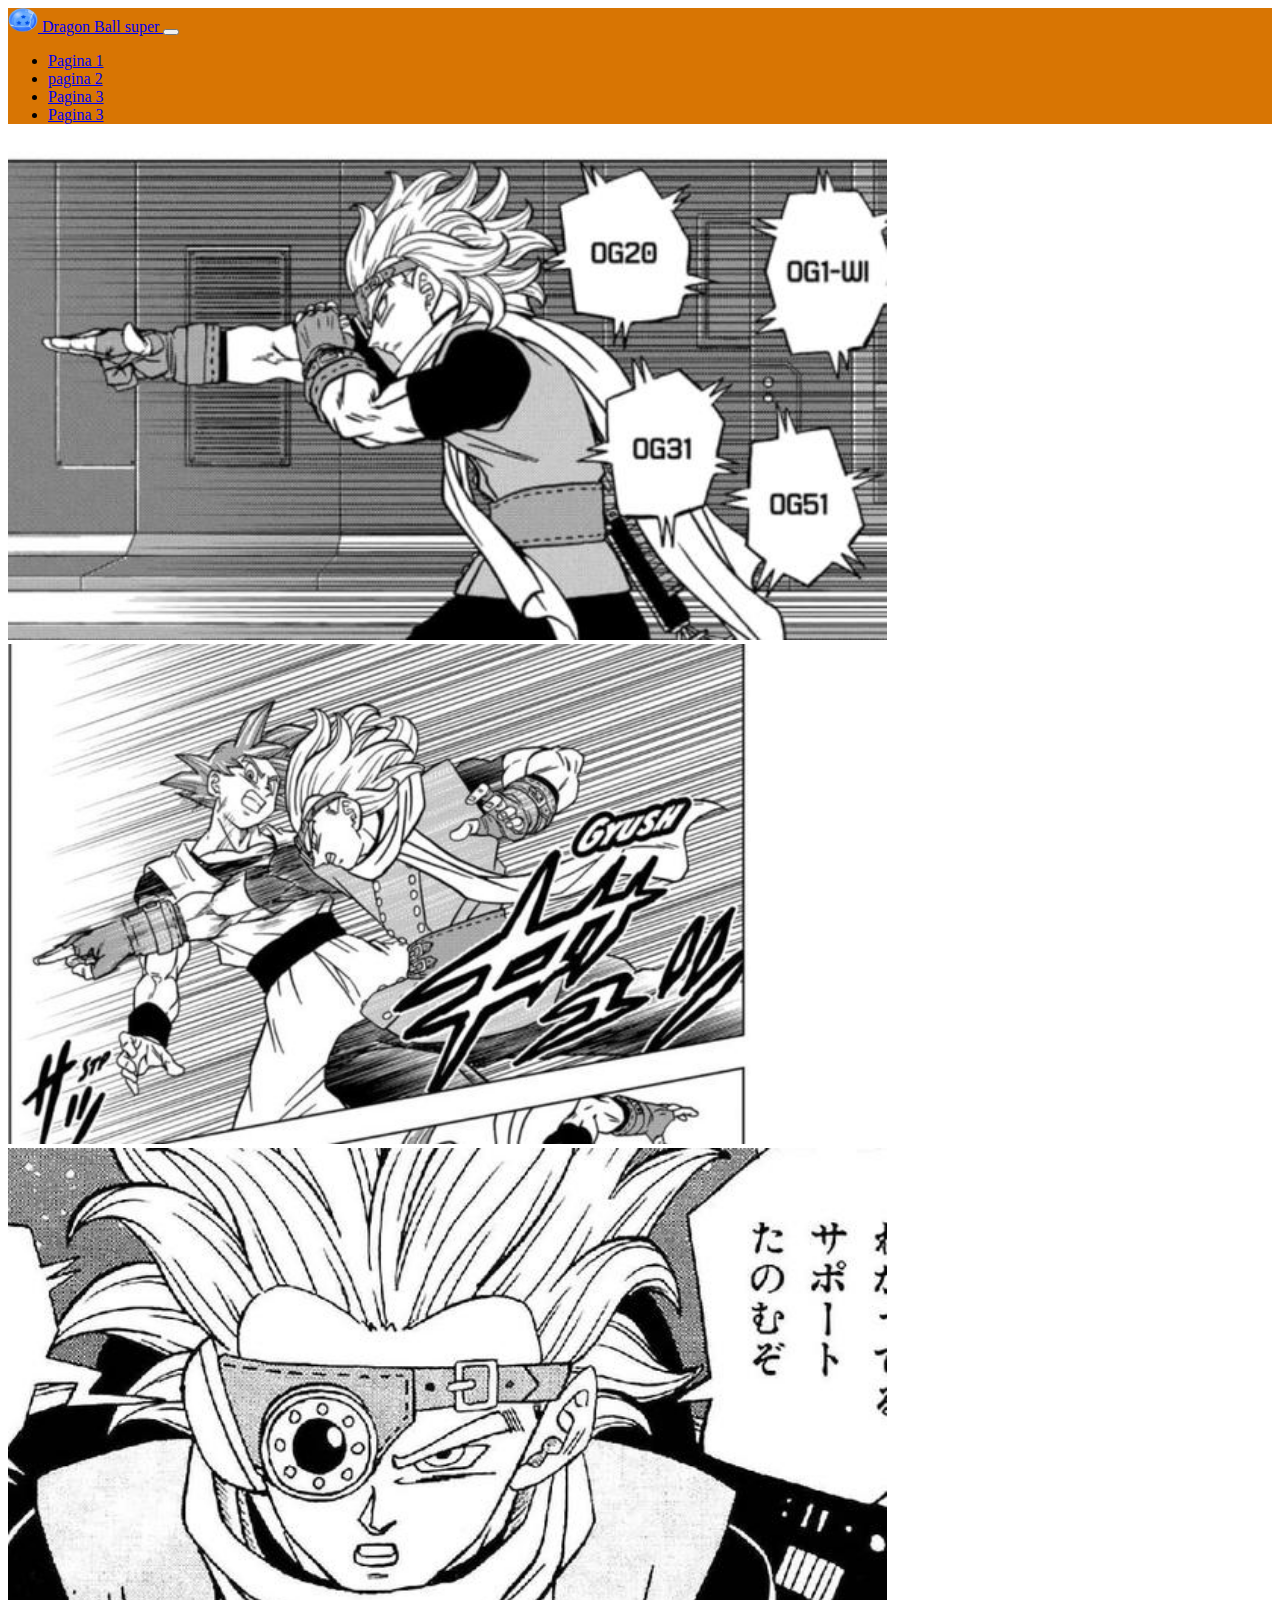
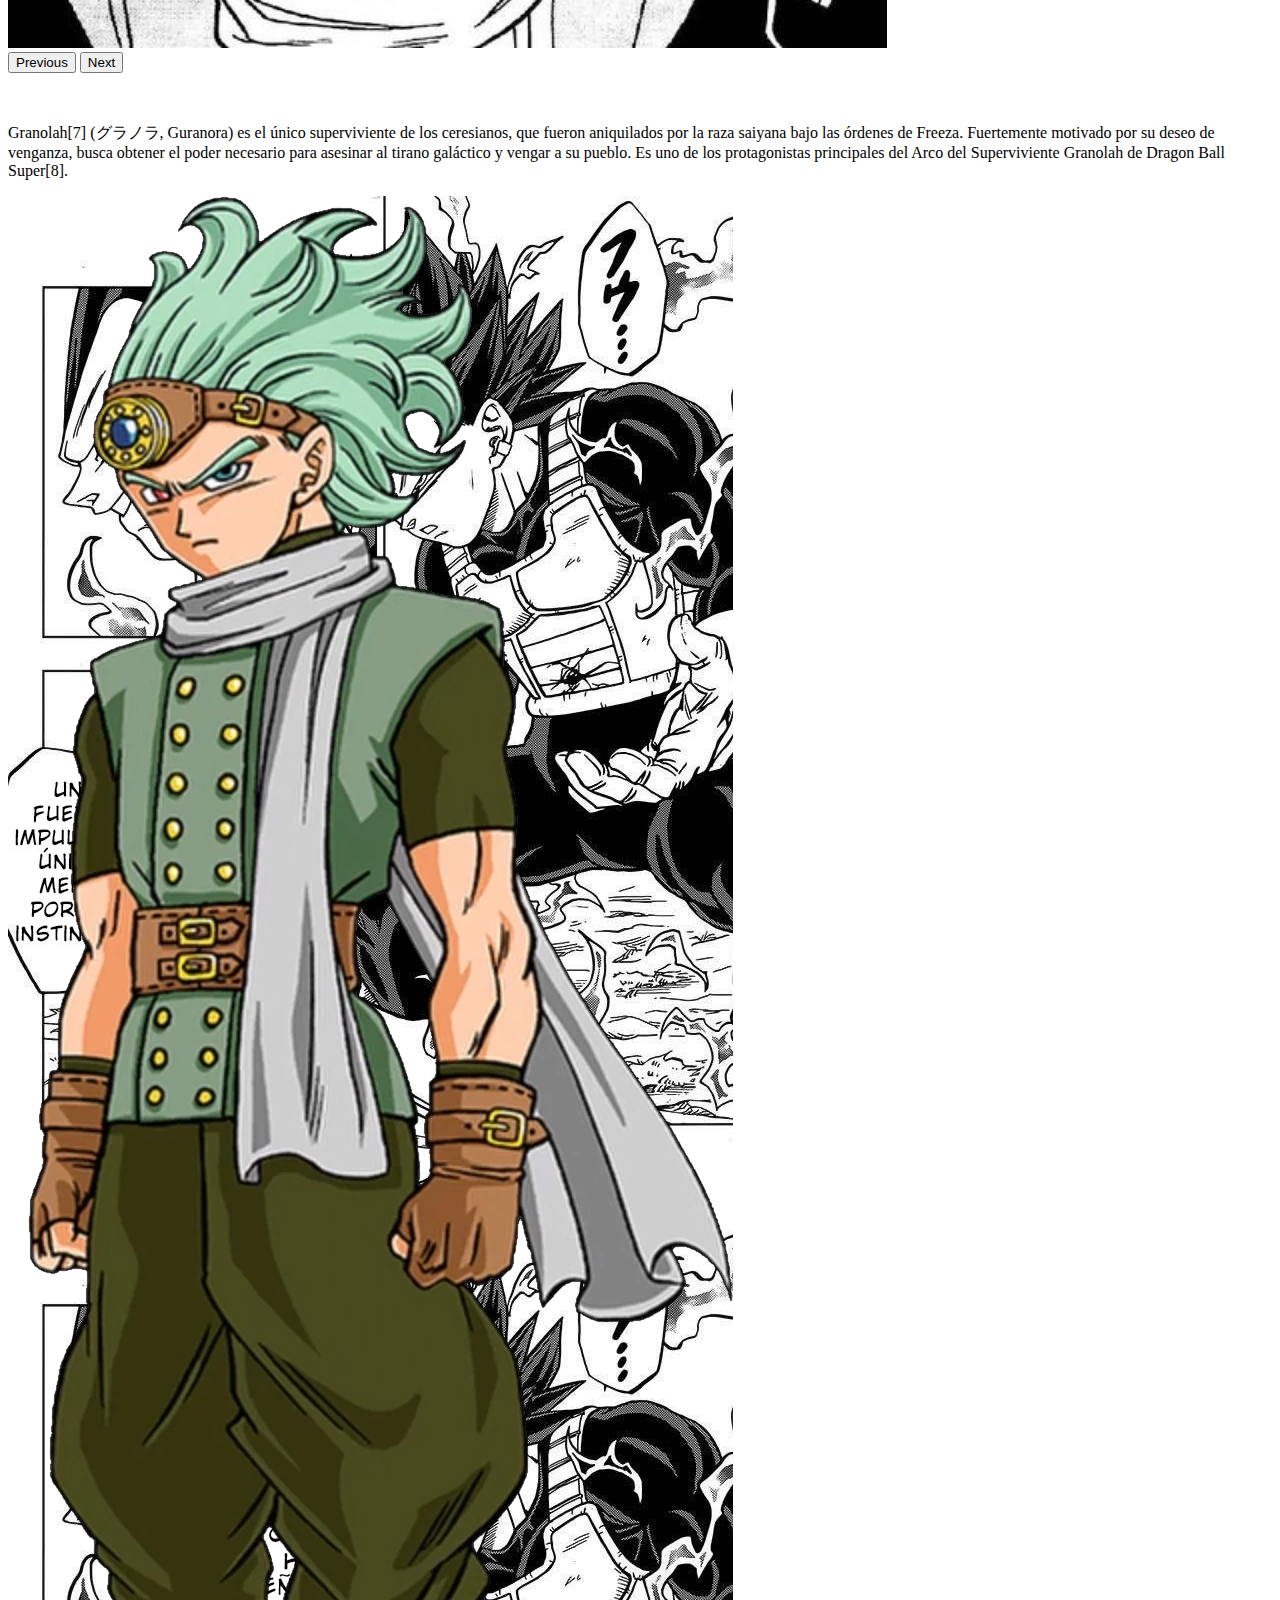
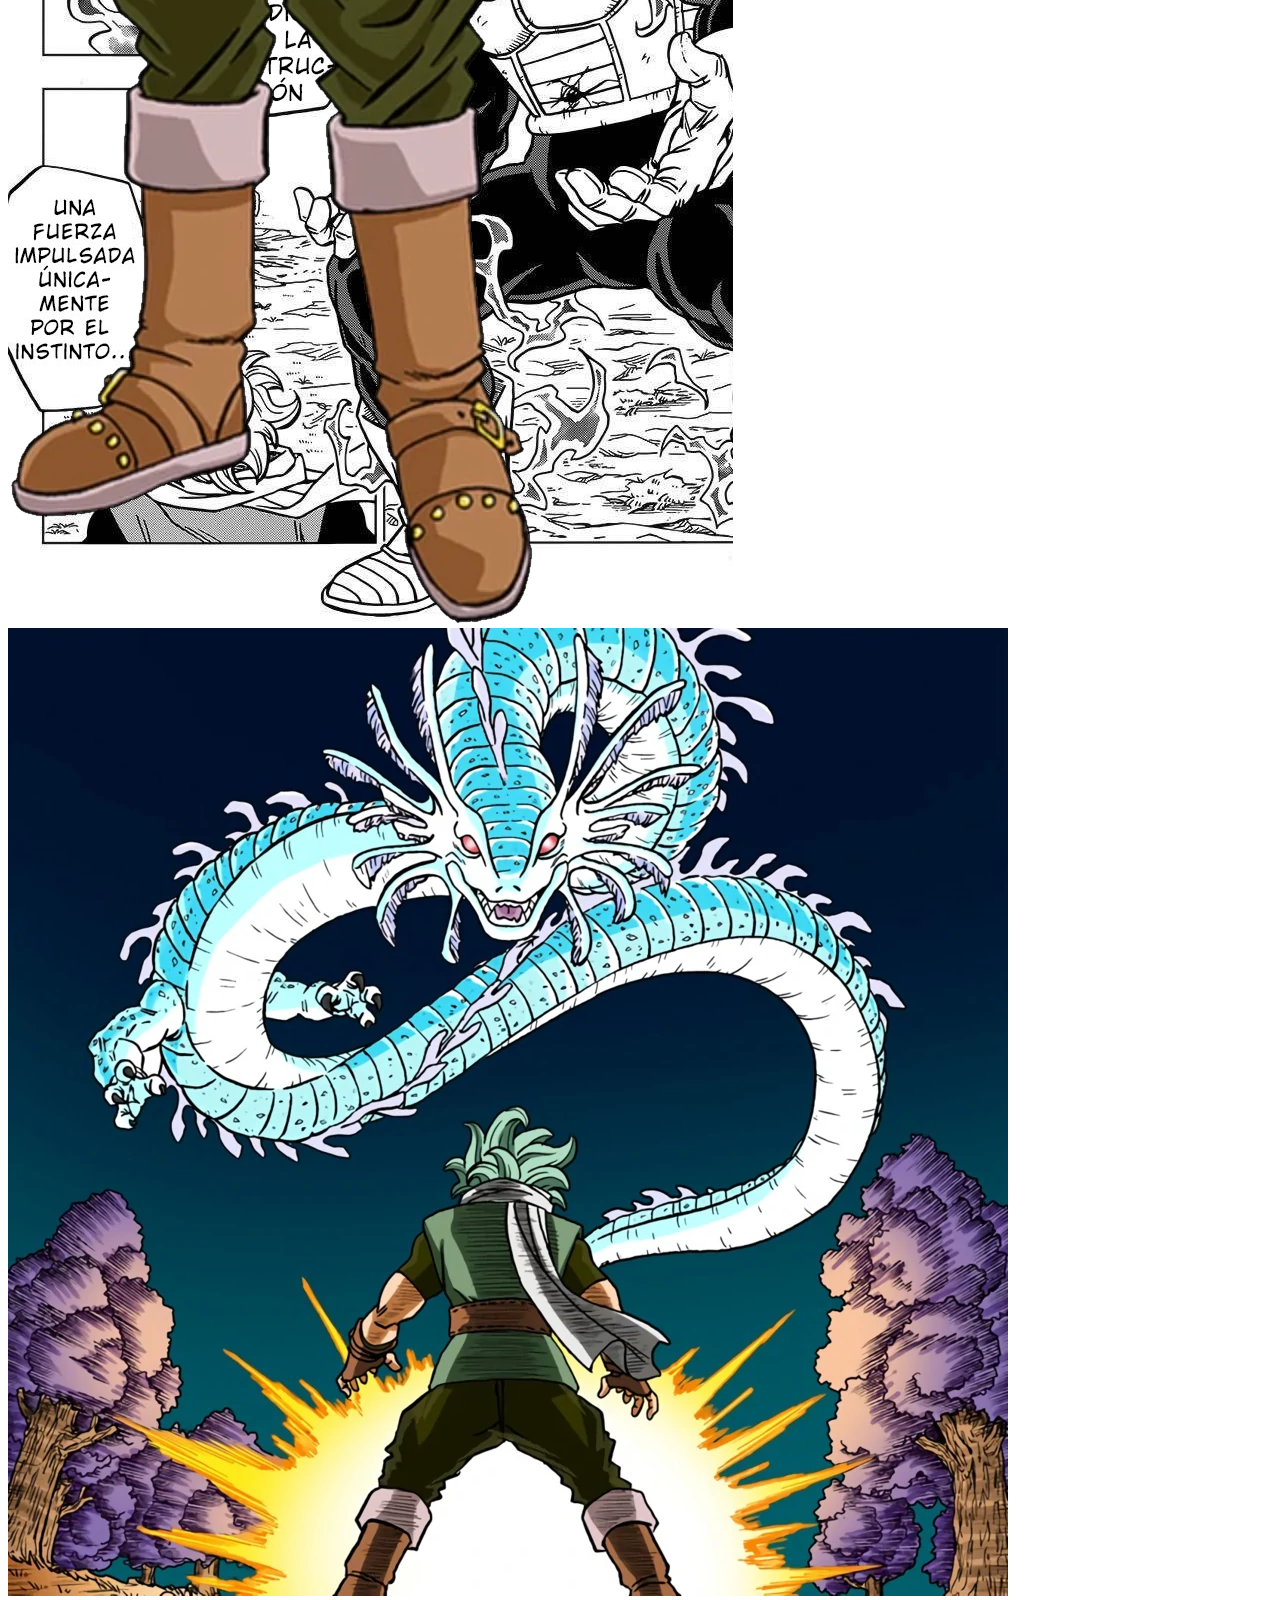
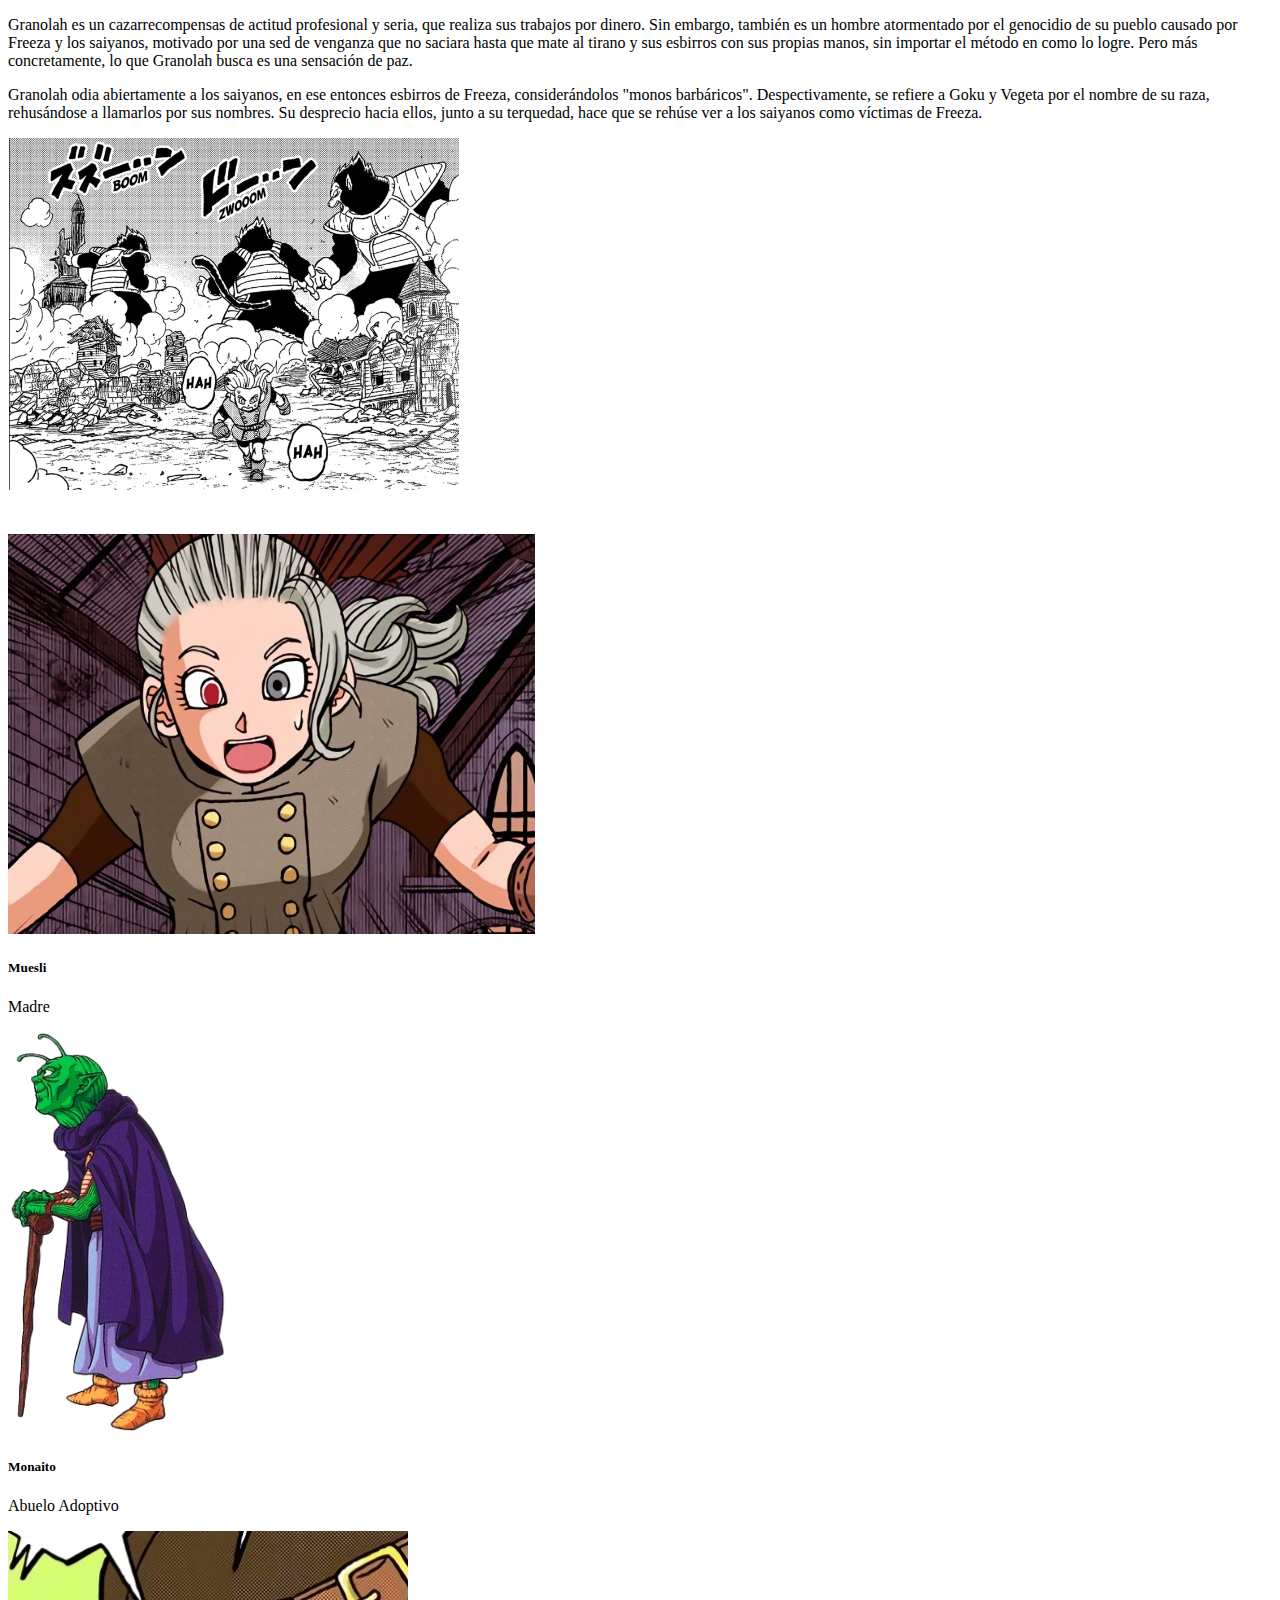
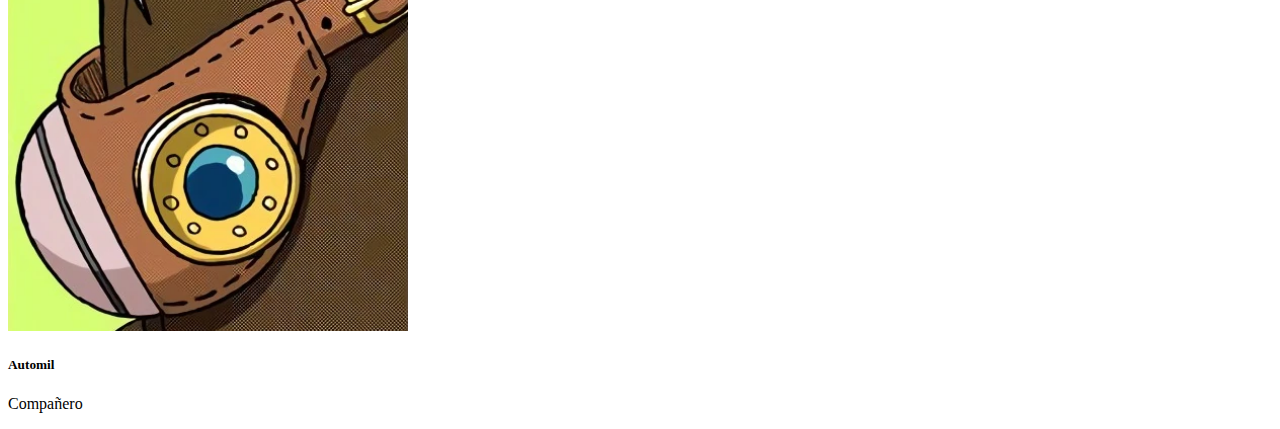
<file: pagina3.html>
<!doctype html>
<html lang="en">

<head>
    <!-- Required meta tags -->
    <meta charset="utf-8">
    <meta name="viewport" content="width=device-width, initial-scale=1">

    <!-- Bootstrap CSS -->
    <link href="https://cdn.jsdelivr.net/npm/bootstrap@5.1.3/dist/css/bootstrap.min.css" rel="stylesheet"
        integrity="sha384-1BmE4kWBq78iYhFldvKuhfTAU6auU8tT94WrHftjDbrCEXSU1oBoqyl2QvZ6jIW3" crossorigin="anonymous">
    <link rel="stylesheet" href="pagina3estilo.css">
    <title>Laboratorio 6</title>
</head>

<body>



    <nav class="navbar navbar-expand-lg navbar navbar-light" style="background-color: #d87503;" id="navbar">
        <div class="container-fluid">
            <a class="navbar-brand" href="index.html">
                <img src="img/esfera2.png" alt="" width="30" height="24" class="d-inline-block align-text-top">
                Dragon Ball super
            </a>
            <button class="navbar-toggler" type="button" data-bs-toggle="collapse"
                data-bs-target="#navbarSupportedContent" aria-controls="navbarSupportedContent" aria-expanded="false"
                aria-label="Toggle navigation">
                <span class="navbar-toggler-icon"></span>
            </button>
            <div class="collapse navbar-collapse" id="navbarSupportedContent">
                <ul class="navbar-nav ml-auto mb-2 mb-lg-0">
                    <li class="nav-item">
                        <a class="nav-link active" aria-current="page" href="pagina1.html">Pagina 1</a>
                    </li>
                    <li class="nav-item">
                        <a class="nav-link active" aria-current="page" href="pagina2.html">pagina 2</a>
                    </li>
                    <li class="nav-item">
                        <a class="nav-link active" aria-current="page" href="pagina3.html">Pagina 3</a>
                    </li>

                    <li class="nav-item">
                        <a class="nav-link disabled" href="#" tabindex="-1" aria-disabled="true">Pagina 3</a>
                    </li>

                </ul>

            </div>
        </div>
    </nav>

    <div id="carouselExampleControls" class="carousel slide" data-bs-ride="carousel">
        <div class="carousel-inner">
            <div class="carousel-item active">
                <img src="img/fondo6.png" class="d-block w-100" alt="..." height="500px">
            </div>
            <div class="carousel-item">
                <img src="img/granolah4.png" class="d-block w-100" alt="..." height="500px">
            </div>
            <div class="carousel-item">
                <img src="img/granolah5.png" class="d-block w-100" alt="..." height="500px">
            </div>
        </div>
        <button class="carousel-control-prev" type="button" data-bs-target="#carouselExampleControls"
            data-bs-slide="prev">
            <span class="carousel-control-prev-icon" aria-hidden="true"></span>
            <span class="visually-hidden">Previous</span>
        </button>
        <button class="carousel-control-next" type="button" data-bs-target="#carouselExampleControls"
            data-bs-slide="next">
            <span class="carousel-control-next-icon" aria-hidden="true"></span>
            <span class="visually-hidden">Next</span>
        </button>
    </div>





    <div class="container d-flex  ">
        <div class="row">
            <div class="col-md-9">
                <p class="h3" id="pepe"> Granolah[7] (グラノラ, Guranora) es el único superviviente de los ceresianos, que
                    fueron aniquilados por la raza saiyana bajo las órdenes de Freeza. Fuertemente motivado por su deseo
                    de venganza, busca obtener el poder necesario para asesinar al tirano galáctico y vengar a su
                    pueblo.

                    Es uno de los protagonistas principales del Arco del Superviviente Granolah de Dragon Ball Super[8].
                </p>

            </div>
            <div class="col-md-3"> <img src="img/granolah.png" alt="" id="imagen" class=" img-thumbnail float-right">
            </div>
        </div>

    </div>

    <div class="container d-flex  ">
        <div class="row">
            <div class="col-md-4"> <img src="img/granolah3.png" alt="" id="imagen" class=" img-thumbnail float-left ">
            </div>
            <div class="col-md-8">
                <p class="h3" id="pepe">Granolah es un cazarrecompensas de actitud profesional y seria, que realiza sus trabajos por dinero. Sin embargo, también es un hombre atormentado por el genocidio de su pueblo causado por Freeza y los saiyanos, motivado por una sed de venganza que no saciara hasta que mate al tirano y sus esbirros con sus propias manos, sin importar el método en como lo logre. Pero más concretamente, lo que Granolah busca es una sensación de paz.</p>
            </div>
        </div>

    </div>


    <div class="container d-flex  ">
        <div class="row">
            <div class="col-md-9">
                <p class="h3" id="pepe"> Granolah odia abiertamente a los saiyanos, en ese entonces esbirros de Freeza, considerándolos "monos barbáricos". Despectivamente, se refiere a Goku y Vegeta por el nombre de su raza, rehusándose a llamarlos por sus nombres. Su desprecio hacia ellos, junto a su terquedad, hace que se rehúse ver a los saiyanos como víctimas de Freeza.

                </p>

            </div>
            <div class="col-md-3"> <img src="img/granolah2.png " alt="" id="imagen" class=" img-thumbnail float-right">
            </div>
        </div>

    </div>




    <div class="container" id="cards">
        <div class="row row-cols-1 row-cols-md-3 g-4">
            <div class="col">
                <div class="card h-100">
                    <img src="img/Muesli.png" class="card-img-top rounded-circle" alt="..." height="400px">
                    <div class="card-body">
                        <h5 class="card-title">Muesli</h5>
                        <p class="card-text h2">Madre</p>
                    </div>

                </div>
            </div>
            <div class="col">
                <div class="card h-100">
                    <img src="img/monaito.png" class="card-img-top rounded-circle" alt="..." height="400px">
                    <div class="card-body">
                        <h5 class="card-title">Monaito</h5>
                        <p class="card-text h2">Abuelo Adoptivo</p>
                    </div>

                </div>
            </div>
            <div class="col">
                <div class="card h-100">
                    <img src="img/automil.png" class="card-img-top rounded-circle" alt="..." height="400px">
                    <div class="card-body">
                        <h5 class="card-title">Automil</h5>
                        <p class="card-text h2">Compañero</p>
                    </div>

                </div>
            </div>
        </div>
    </div>






    <script src="https://cdn.jsdelivr.net/npm/bootstrap@5.1.3/dist/js/bootstrap.bundle.min.js"
        integrity="sha384-ka7Sk0Gln4gmtz2MlQnikT1wXgYsOg+OMhuP+IlRH9sENBO0LRn5q+8nbTov4+1p"
        crossorigin="anonymous"></script>
</body>

</html>
</file>
<file: indexestilo.css>
body{
    background: url(img/fondo.jpg)
   
  
}
 



#navbar{
    padding: 10px;
}

#principal{
    background-color: white;
    display: flex;
    width: 800px;
    align-items: stretch ;
    gap: 20px;
    margin-top: 100px;
    
}
.h1{
    background-color: white;
    text-align: center;
    margin-top: 20px;
    
}
#personajes{
    margin-bottom:50px ;
    gap: 20px;
   
}
</file>
<file: pagina1estilo.css>
#carouselExampleControls{
  margin-bottom: 50px;
}
#cards{
    margin-top: 40px;
}

#pepe{
    background-color: white;
}
body{
   
   
}
#imagen{
    background-image: url(/img/fondo2.png);
}
</file>
<file: pagina2estilo.css>
#carouselExampleControls{
    margin-bottom: 50px;
  }
  #cards{
      margin-top: 40px;
  }
  
  #pepe{
      background-color: white;
  }
  body{
     
     
  }
  #imagen{
      background-image: url(/img/fondo3.png);
  }
</file>
<file: pagina3estilo.css>
#carouselExampleControls{
    margin-bottom: 50px;
  }
  #cards{
      margin-top: 40px;
  }
  
  #pepe{
      background-color: white;
  }
  body{
     
     
  }
  #imagen{
      background-image: url(/img/fondo3.png);
  }
</file>
